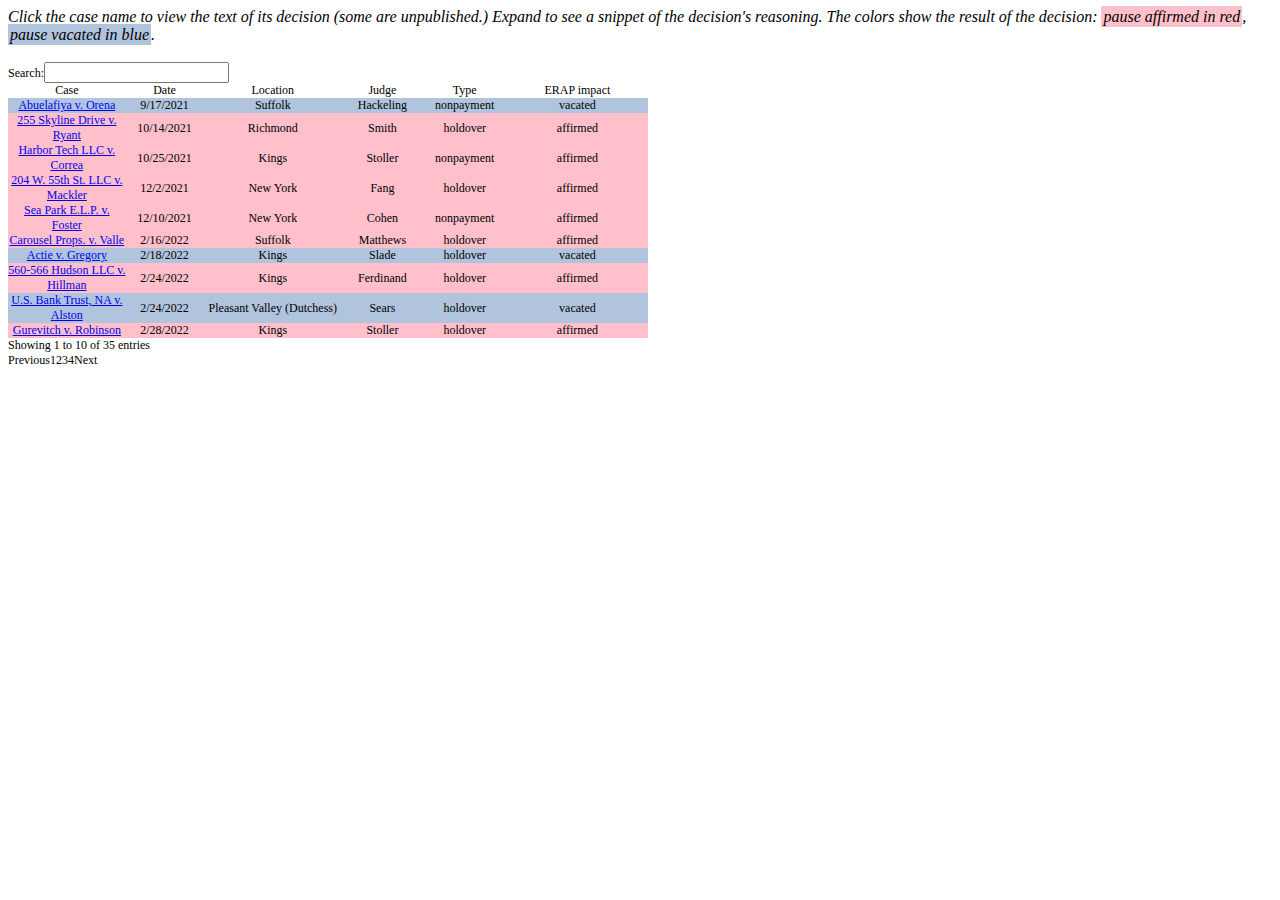
<file: index.html>
<!DOCTYPE html PUBLIC "-//W3C//DTD HTML 4.01//EN" "http://www.w3.org/TR/html4/strict.dtd">
<html>

<head>
  <meta charset="utf-8" name="viewport" content="width=device-width, initial-scale=1.0">
  <link rel="stylesheet" href="https://assets.law360news.com/1420000/1420002/datatablesv2.min.css" />
  <script src="https://cdn.jsdelivr.net/npm/bootstrap@5.1.0/dist/js/bootstrap.bundle.min.js" integrity="sha384-U1DAWAznBHeqEIlVSCgzq+c9gqGAJn5c/t99JyeKa9xxaYpSvHU5awsuZVVFIhvj" crossorigin="anonymous"></script>

  <script src="https://ajax.googleapis.com/ajax/libs/jquery/1.12.4/jquery.min.js"></script>
  <script type="text/javascript" src="DataTables/datatables.min.js"></script>
  <link rel="stylesheet" href="scatter.css">
  <style media="screen">
    .bold {
      font-weight: bold;
    }
  </style>
</head>

<body>
  <em>Click the case name to view the text of its decision (some are unpublished.) Expand to see<span class="mobile-only"> more information, including</span> a snippet of the decision's reasoning. The colors show the result of the decision: <span
      style="background-color:pink;padding:2px;">pause affirmed in red</span>, <span style="background-color:lightsteelblue;padding:2px;">pause vacated in blue</span>.</em><br />
  <br />
  <table border="0" cellpadding="0" cellspacing="0" id="sheet0" class="sheet0 gridlines">
    <col class="col0">
    <col class="col1">
    <col class="col2">
    <col class="col3">
    <col class="col4">
    <col class="col6">
    <col class="col7">
    <thead>
      <tr class="row0">
        <td class="column3 style0">Case</td>
        <td class="column0 style0">Date</td>
        <td class="column1 style0">Location</td>
        <td class="column2 style0">Judge</td>
        <td class="column4 style0">Type</td>
        <td class="column6 style0">ERAP impact</td>
        <td class="column7 style0">Reasoning Snippet</td>
      </tr>
    </thead>
    <tbody>
      <tr class="row1">
        <td class="column3 style0"><a href="https://www.nycourts.gov/reporter/3dseries/2021/2021_21247.htm" target="_blank">Abuelafiya v. Orena</a></td>
        <td class="column0 style0">9/17/2021</td>
        <td class="column1 style0">Suffolk</td>
        <td class="column2 style0">Hackeling</td>
        <td class="column4 style0">nonpayment</td>
        <td class="column6 style0">vacated</td>
        <td class="column7 style0">&quot;The court finds as a matter of fact that the tenants are ineligible for ERAP funding as they are not experiencing housing instability by virtue of the fact that they own a second house they may relocate
          to.&quot;</td>
      </tr>
      <tr class="row2">
        <td class="column3 style0"><a href="https://iapps.courts.state.ny.us/nyscef/ViewDocument?docIndex=p6T0F6w5GD3mZZ8DveL3oQ==" target="_blank">255 Skyline Drive v. Ryant</a></td>
        <td class="column0 style0">10/14/2021</td>
        <td class="column1 style0">Richmond</td>
        <td class="column2 style0">Smith</td>
        <td class="column4 style0">holdover</td>
        <td class="column6 style0">affirmed</td>
        <td class="column7 style0">&quot;[T]he statute does not provide for lifting of the stay in the event the petitioner no longer seeks to obtain arrears that it had previously requested.&quot;</td>
      </tr>
      <tr class="row3">
        <td class="column3 style0"><a href="https://www.nycourts.gov/reporter/3dseries/2021/2021_50995.htm" target="_blank">Harbor Tech LLC v. Correa</a></td>
        <td class="column0 style0">10/25/2021</td>
        <td class="column1 style0">Kings</td>
        <td class="column2 style0">Stoller</td>
        <td class="column4 style0">nonpayment</td>
        <td class="column6 style0">affirmed</td>
        <td class="column7 style0">&quot;If a landlord receives a payment of rent arrears through ERAP, the payment could naturally and foreseeably resolve the nonpayment litigation. Staying or otherwise restricting litigation to resolve a dispute
          by alternative means does not deny due process.&quot;</td>
      </tr>
      <tr class="row4">
        <td class="column3 style0"><a href="https://nycourts.gov/reporter/pdfs/2021/2021_32901.pdf" target="_blank">204 W. 55th St. LLC v. Mackler</a></td>
        <td class="column0 style0">12/2/2021</td>
        <td class="column1 style0">New York</td>
        <td class="column2 style0">Fang</td>
        <td class="column4 style0">holdover</td>
        <td class="column6 style0">affirmed</td>
        <td class="column7 style0">&quot;The statute does not provide <br />
          the Housing Court with the authority to determine whether a person is eligible for ERAP <br />
          assistance. This ERAP eligibility determination lies solely with OTDA.&quot;</td>
      </tr>
      <tr class="row5">
        <td class="column3 style0"><a href="https://www.nycourts.gov/reporter/3dseries/2021/2021_21347.htm" target="_blank">Sea Park E.L.P. v. Foster</a></td>
        <td class="column0 style0">12/10/2021</td>
        <td class="column1 style0">New York</td>
        <td class="column2 style0">Cohen</td>
        <td class="column4 style0">nonpayment</td>
        <td class="column6 style0">affirmed</td>
        <td class="column7 style0">&quot;As the respondent's second ERAP application for months not sought for in the first application is pending, the proceeding is hereby stayed pending an outcome of eligibility.&quot;</td>
      </tr>
      <tr class="row6">
        <td class="column3 style0"><a href="https://www.nycourts.gov/reporter/3dseries/2022/2022_50168.htm" target="_blank">Carousel Props. v. Valle</a></td>
        <td class="column0 style0">2/16/2022</td>
        <td class="column1 style0">Suffolk</td>
        <td class="column2 style0">Matthews</td>
        <td class="column4 style0">holdover</td>
        <td class="column6 style0">affirmed</td>
        <td class="column7 style0">&quot;This Court does not possess the jurisdiction to make this determination absent clear and convincing evidence of fraud. Without such proof, the court can neither issue a ruling denying or granting ERAP
          benefits. To do so would upend a state-wide process put in place pursuant to statutory authorization.&quot;</td>
      </tr>
      <tr class="row7">
        <td class="column3 style0"><a href="https://nycourts.gov/reporter/3dseries/2022/2022_50117.htm" target="_blank">Actie v. Gregory</a></td>
        <td class="column0 style0">2/18/2022</td>
        <td class="column1 style0">Kings</td>
        <td class="column2 style0">Slade</td>
        <td class="column4 style0">holdover</td>
        <td class="column6 style0">vacated</td>
        <td class="column7 style0">&quot;While the COVID-19 pandemic prompted the Legislature to enact the statute and provide this sweeping relief en masse, to deny a party-in-interest an opportunity to challenge a stay if it can demonstrate the
          futility of the stay in a particular context or that it should otherwise not apply, would contravene most of our legal framework and fundamental ideas of fairness.&quot;</td>
      </tr>
      <tr class="row8">
        <td class="column3 style0"><a href="https://www.nycourts.gov/reporter/pdfs/2022/2022_30718.pdf" target="_blank">560-566 Hudson LLC v. Hillman</a></td>
        <td class="column0 style0">2/24/2022</td>
        <td class="column1 style0">Kings</td>
        <td class="column2 style0">Ferdinand</td>
        <td class="column4 style0">holdover</td>
        <td class="column6 style0">affirmed</td>
        <td class="column7 style0">&quot;The restrictions on evictions do not exclude a proceeding based upon the status of <br />
          the applicant as a 'tenant' or 'occupant' and the Court is not persuaded that the <br />
          legislature intended a selective application of the stay on this basis.&quot;</td>
      </tr>
      <tr class="row9">
        <td class="column3 style0"><a href="https://www.nycourts.gov/reporter/3dseries/2022/2022_22051.htm" target="_blank">U.S. Bank Trust, NA v. Alston</a></td>
        <td class="column0 style0">2/24/2022</td>
        <td class="column1 style0">Pleasant Valley (Dutchess)</td>
        <td class="column2 style0">Sears</td>
        <td class="column4 style0">holdover</td>
        <td class="column6 style0">vacated</td>
        <td class="column7 style0">&quot;If a 'stay' was granted without the property owner's opportunity to challenge the occupant's eligibility, then such an application of the Act would suffer the same due process infirmities the United States
          Supreme Court identified in Chrysafis v. Marks.&quot;</td>
      </tr>
      <tr class="row10">
        <td class="column3 style0"><a href="https://www.nycourts.gov/reporter/pdfs/2022/2022_31697.pdf" target="_blank">Gurevitch v. Robinson</a></td>
        <td class="column0 style0">2/28/2022</td>
        <td class="column1 style0">Kings</td>
        <td class="column2 style0">Stoller</td>
        <td class="column4 style0">holdover</td>
        <td class="column6 style0">affirmed</td>
        <td class="column7 style0">&quot;Significantly, this matter is predicated on a termination of a tenancy, there is a judgment for unpaid use and occupancy, and Petitioner has repeatedly cited substantial arrears in use and occupancy
          throughout the motion practice in this proceeding.&quot;</td>
      </tr>
      <tr class="row11">
        <td class="column3 style0"><a href="https://nycourts.gov/reporter/3dseries/2022/2022_22077.htm" target="_blank">Kelly v. Doe</a></td>
        <td class="column0 style0">3/18/2022</td>
        <td class="column1 style0">Kings</td>
        <td class="column2 style0">Cohen</td>
        <td class="column4 style0">holdover</td>
        <td class="column6 style0">vacated</td>
        <td class="column7 style0">&quot;To allow individuals, alleged to be squatters, who are not tenants, the benefit of a stay provision of ERAP would be futile and would lead to an absurd result, not contemplated by the statute.&quot;</td>
      </tr>
      <tr class="row12">
        <td class="column3 style0"><a href="https://www.nycourts.gov/reporter/3dseries/2022/2022_22078.htm" target="_blank">Hudson Ave. Hous. Assoc., LLC v. Howard</a></td>
        <td class="column0 style0">3/18/2022</td>
        <td class="column1 style0">Glens Falls (Warren)</td>
        <td class="column2 style0">Hobbs</td>
        <td class="column4 style0">holdover</td>
        <td class="column6 style0">affirmed with hearing option</td>
        <td class="column7 style0">&quot;[T]he petitioner is entitled to a due process hearing to determine whether the respondent is engaging in conduct to frustrate, delay, or otherwise impede a final determination of her ERAP application.&quot;
        </td>
      </tr>
      <tr class="row13">
        <td class="column3 style0"><a href="https://www.nycourts.gov/reporter/3dseries/2022/2022_50215.htm" target="_blank">2986 Briggs LLC v. Evans</a></td>
        <td class="column0 style0">3/22/2022</td>
        <td class="column1 style0">Bronx</td>
        <td class="column2 style0">Lutwak</td>
        <td class="column4 style0">holdover</td>
        <td class="column6 style0">vacated</td>
        <td class="column7 style0">&quot;[T]he ERAP Law also does not include any provisions preventing landlords from challenging such a stay in a pending court proceeding and raising whatever cogent legal arguments they may have, including that
          ERAP funds may be irrelevant to a particular case, or that occupants of a particular residence clearly do not meet one or more of the program's fundamental eligibility criteria.&quot;</td>
      </tr>
      <tr class="row14">
        <td class="column3 style0"><a href="https://www.nycourts.gov/reporter/3dseries/2022/2022_22098.htm" target="_blank">Ben Ami v. Ronen</a></td>
        <td class="column0 style0">3/23/2022</td>
        <td class="column1 style0">Kings</td>
        <td class="column2 style0">Barany</td>
        <td class="column4 style0">holdover</td>
        <td class="column6 style0">vacated</td>
        <td class="column7 style0">&quot;ERAP was intended as a potential shield to assist tenants to obtain financial assistance with the possibility of maintaining their tenancy. It was never intended as a sword to be used by a nonregulated
          tenant to remain in occupancy ad infinitum where the landlord clearly seeks to end the tenancy so a disabled relative can return back home.&quot;</td>
      </tr>
      <tr class="row15">
        <td class="column3 style0"><a href="https://law.justia.com/cases/new-york/other-courts/2022/2022-ny-slip-op-22093.html" target="_blank">Karan Realty Associates v. Perez</a></td>
        <td class="column0 style0">3/25/2022</td>
        <td class="column1 style0">Queens</td>
        <td class="column2 style0">Kuzniewski</td>
        <td class="column4 style0">holdover</td>
        <td class="column6 style0">vacated</td>
        <td class="column7 style0">&quot;Respondent's possession of the premises is purely incidental to his now terminated employment. The petitioner has represented that they will not participate with ERAP nor will they create a tenancy.&quot;
        </td>
      </tr>
      <tr class="row16">
        <td class="column3 style0"><a href="https://www.nycourts.gov/reporter/pdfs/2022/2022_31051.pdf" target="_blank">Silverstein v. Huebner</a></td>
        <td class="column0 style0">3/29/2022</td>
        <td class="column1 style0">Kings</td>
        <td class="column2 style0">Stoller</td>
        <td class="column4 style0">holdover</td>
        <td class="column6 style0">vacated</td>
        <td class="column7 style0">&quot;Petitioner’s emphatically- and frequently-expressed desire to regain possession of the subject premises for the personal use of his large family renders ERAP particularly irrelevant to a resolution of the
          issues in this litigation.&quot;</td>
      </tr>
      <tr class="row17">
        <td class="column3 style0"><a href="https://www.nycourts.gov/reporter/3dseries/2022/2022_22097.htm" target="_blank">Kristiansen v. Serating</a></td>
        <td class="column0 style0">4/7/2022</td>
        <td class="column1 style0">Suffolk</td>
        <td class="column2 style0">Hackeling</td>
        <td class="column4 style0">holdover</td>
        <td class="column6 style0">partially vacated</td>
        <td class="column7 style0">&quot;Accordingly, the court continues the stay of the landlord's pursuit of $48,000 representing ERAP funds and vacates the ERAP stay to require the tenant to pay $12,800 of uncovered arrears on or before May 1,
          2022.&quot;</td>
      </tr>
      <tr class="row18">
        <td class="column3 style0"><a href="https://www.nycourts.gov/reporter/3dseries/2022/2022_22109.htm" target="_blank">Papandrea-Zavaglia v. Arroyave</a></td>
        <td class="column0 style0">4/7/2022</td>
        <td class="column1 style0">Kings</td>
        <td class="column2 style0">Scheckowitz</td>
        <td class="column4 style0">holdover</td>
        <td class="column6 style0">vacated</td>
        <td class="column7 style0">&quot;Requiring landlord to wait 180 days to receive an approval from ERAP is an unnecessary exercise in futility where landlord has no intention of accepting such payment and reinstating the terminated
          tenancy.&quot;</td>
      </tr>
      <tr class="row19">
        <td class="column3 style0"><a href="https://casetext.com/case/laporte-v-garcia" target="_blank">Laporte v. Garcia</a></td>
        <td class="column0 style0">4/11/2022</td>
        <td class="column1 style0">New York</td>
        <td class="column2 style0">Shahid</td>
        <td class="column4 style0">holdover</td>
        <td class="column6 style0">affirmed</td>
        <td class="column7 style0">&quot;To hold here that the ERAP stay would be vitiated based solely upon Petitioner's representation that he is only interested in possession would potentially make an ERAP stay inapplicable to almost all
          holdover proceedings where possession is the desired outcome for petitioners.&quot;</td>
      </tr>
      <tr class="row20">
        <td class="column3 style0"><a href="https://www.nycourts.gov/reporter/3dseries/2022/2022_50271.htm" target="_blank">Shi Gan Zheng v. Guiseppone</a></td>
        <td class="column0 style0">4/14/2022</td>
        <td class="column1 style0">Richmond</td>
        <td class="column2 style0">Ofshtein</td>
        <td class="column4 style0">holdover</td>
        <td class="column6 style0">vacated</td>
        <td class="column7 style0">&quot;This Court agrees that in accordance with the ERAP statute and its intent, the Housing Court has the inherent power to review the circumstances of each case to assess whether the Respondent is covered by the
          statute and entitled to its protections.&quot;</td>
      </tr>
      <tr class="row21">
        <td class="column3 style0"><a href="https://www.nycourts.gov/reporter/3dseries/2022/2022_22123.htm" target="_blank">Harmony Mills W. LLC v. Constantine</a></td>
        <td class="column0 style0">4/25/2022</td>
        <td class="column1 style0">Cohoes (Albany)</td>
        <td class="column2 style0">Marcelle</td>
        <td class="column4 style0">nonpayment</td>
        <td class="column6 style0">affirmed with hearing option</td>
        <td class="column7 style0">&quot;This scenario (long delays and depleted funds) presents a significant risk of erroneous deprivation of a landlord's property right.&quot;</td>
      </tr>
      <tr class="row22">
        <td class="column3 style0"><a href="https://www.nycourts.gov/reporter/3dseries/2022/2022_50397.htm" target="_blank">Barker v. Cruz</a></td>
        <td class="column0 style0">5/13/2022</td>
        <td class="column1 style0">Bronx</td>
        <td class="column2 style0">Ibrahim</td>
        <td class="column4 style0">holdover</td>
        <td class="column6 style0">vacated</td>
        <td class="column7 style0">&quot;In analyzing the statute, numerous courts have allowed vacatur of the ERAP stay to avoid inequity or fraud or absurd or futile results.&quot;</td>
      </tr>
      <tr class="row23">
        <td class="column3 style0"><a href="https://www.nycourts.gov/reporter/3dseries/2022/2022_22151.htm" target="_blank">Federal Ntl. Mtge. Assn. v. Godette</a></td>
        <td class="column0 style0">5/16/2022</td>
        <td class="column1 style0">Mt. Vernon (Westchester)</td>
        <td class="column2 style0">Johnson</td>
        <td class="column4 style0">holdover</td>
        <td class="column6 style0">vacated</td>
        <td class="column7 style0">&quot;Indeed, this poorly crafted ERAP process has in effect extended the covid moratorium past January 2022 on the backs of hurting landlords with no end in sight as anyone, at any time, for any unchecked selfish
          or bad faith reason can file an ERAP application with the intent to get a stay.&quot;</td>
      </tr>
      <tr class="row24">
        <td class="column3 style0"><a href="https://www.nycourts.gov/reporter/3dseries/2022/2022_22150.htm" target="_blank">Joute v. Hinds</a></td>
        <td class="column0 style0">5/16/2022</td>
        <td class="column1 style0">Kings</td>
        <td class="column2 style0">Cohen</td>
        <td class="column4 style0">holdover</td>
        <td class="column6 style0">vacated</td>
        <td class="column7 style0">&quot;The ERAP program was intended to assistant lawful tenants in remaining in their homes by assisting them in their financial obligations, it was not intended to shield individuals whose tenancies have already
          been terminated and for them to remain at a dwelling indefinitely.&quot;</td>
      </tr>
      <tr class="row25">
        <td class="column3 style0"><a href="https://www.nycourts.gov/reporter/pdfs/2022/2022_31825.pdf" target="_blank">Eight-17 Assoc. LP v. Cameron</a></td>
        <td class="column0 style0">5/19/2022</td>
        <td class="column1 style0">New York</td>
        <td class="column2 style0">Finkelstein</td>
        <td class="column4 style0">holdover</td>
        <td class="column6 style0">affirmed</td>
        <td class="column7 style0">&quot;A similar result was determined in two cases, both licensee holdover proceedings involving rent<br />
          stabilized premises and succession claims, as is the case here.&quot;</td>
      </tr>
      <tr class="row26">
        <td class="column3 style0"><a href="https://www.nycourts.gov/reporter/pdfs/2022/2022_31824.pdf" target="_blank">Kessler v. Carbone</a></td>
        <td class="column0 style0">5/20/2022</td>
        <td class="column1 style0">Richmond</td>
        <td class="column2 style0">Ofshtein</td>
        <td class="column4 style0">holdover</td>
        <td class="column6 style0">vacated</td>
        <td class="column7 style0">&quot;This Court. agrees that in accordance with the ERAP statute and its intent the Housing Court has the inherent power to review the circumstances of <br />
          each case to assess whether the Respondent is covered by the statute and entitled to its protections.&quot;</td>
      </tr>
      <tr class="row27">
        <td class="column3 style0"><a href="https://www.nycourts.gov/reporter/3dseries/2022/2022_22164.htm" target="_blank">178 Broadway Realty Corp. v. Charles</a></td>
        <td class="column0 style0">5/23/2022</td>
        <td class="column1 style0">Kings</td>
        <td class="column2 style0">Slade</td>
        <td class="column4 style0">holdover</td>
        <td class="column6 style0">vacated</td>
        <td class="column7 style0">&quot;As there is currently no showing of a tenancy that may be imposed upon petitioner and petitioner may elect to not participate in the ERAP program so long as it is willing to accept the financial
          repercussions of declining ERAP, it is at liberty to do so and the maintenance of the stay at this juncture is prejudicial and serves no discernible legal purpose.&quot;</td>
      </tr>
      <tr class="row28">
        <td class="column3 style0"><a href="https://www.nycourts.gov/reporter/3dseries/2022/2022_50458.htm" target="_blank">Mason v. Reyes</a></td>
        <td class="column0 style0">5/31/2022</td>
        <td class="column1 style0">Kings</td>
        <td class="column2 style0">Cohen</td>
        <td class="column4 style0">nonpayment</td>
        <td class="column6 style0">affirmed</td>
        <td class="column7 style0">&quot;Herein, petitioner did not commence a holdover proceeding, but instead commenced a non payment proceeding seeking rental arrears. As such, the proceedings are hereby stayed pending an outcome of eligibility
          under the ERAP program. Petitioner's motion is denied in all aspects.&quot;</td>
      </tr>
      <tr class="row29">
        <td class="column3 style0"><a href="https://www.nycourts.gov/reporter/3dseries/2022/2022_50468.htm" target="_blank">Robo LLC v. Matos</a></td>
        <td class="column0 style0">6/2/2022</td>
        <td class="column1 style0">Bronx</td>
        <td class="column2 style0">Ibrahim</td>
        <td class="column4 style0">nonpayment</td>
        <td class="column6 style0">affirmed</td>
        <td class="column7 style0">&quot;[I]t is possible that respondent's application will be approved...eventually.&quot;</td>
      </tr>
      <tr class="row30">
        <td class="column3 style0"><a href="https://www.nycourts.gov/reporter/3dseries/2022/2022_22178.htm" target="_blank">EQR-Hudson Crossing LLC v. Magana</a></td>
        <td class="column0 style0">6/7/2022</td>
        <td class="column1 style0">New York</td>
        <td class="column2 style0">Bacdayan</td>
        <td class="column4 style0">holdover</td>
        <td class="column6 style0">affirmed</td>
        <td class="column7 style0">&quot;[P]etitioner has not provided an affidavit averring that it will not accept any approved monies. At oral argument, petitioner did not argue this point. Thus, petitioner does potentially stand to benefit in
          part from an ERAP approval.&quot;</td>
      </tr>
      <tr class="row31">
        <td class="column3 style0"><a href="https://www.nycourts.gov/reporter/3dseries/2022/2022_50484.htm" target="_blank">Valsac 908 LLC v. Crespo</a></td>
        <td class="column0 style0">6/10/2022</td>
        <td class="column1 style0">New York</td>
        <td class="column2 style0">Bacdayan</td>
        <td class="column4 style0">holdover</td>
        <td class="column6 style0">vacated</td>
        <td class="column7 style0">&quot;Moreover, it is not disputed that respondent has never paid a weekly or monthly amount of rent in consideration for the use and occupancy of the apartment. In fact, respondent does not pay rent for the
          premises in consideration for his job as superintendent.&quot;</td>
      </tr>
      <tr class="row32">
        <td class="column3 style0">Souffrant v. Janinty</td>
        <td class="column0 style0">6/17/2022</td>
        <td class="column1 style0">Kings</td>
        <td class="column2 style0">Harris</td>
        <td class="column4 style0">holdover</td>
        <td class="column6 style0">affirmed</td>
        <td class="column7 style0">“The core of petitioner's argument is that no stay is warranted because respondent is not eligible for benefits. That determination is one for OTDA, rather than for this court, to make.”</td>
      </tr>
      <tr class="row33">
        <td class="column3 style0"><a href="https://www.nycourts.gov/reporter/3dseries/2022/2022_50625.htm" target="_blank">PR IVC Rosemont Prop. LLC v. Jeanty</a></td>
        <td class="column0 style0">6/29/2022</td>
        <td class="column1 style0">Suffolk</td>
        <td class="column2 style0">Ukeiley</td>
        <td class="column4 style0">nonpayment</td>
        <td class="column6 style0">affirmed</td>
        <td class="column7 style0">&quot;In addition, a landlord does not possess the right to dissolve the stay by refusing to accept ERAP funding and/or refusing to provide required input for the application to be completed....&quot;</td>
      </tr>
      <tr class="row34">
        <td class="column3 style0"><a href="https://www.nycourts.gov/reporter/3dseries/2022/2022_22205.htm" target="_blank">5th &amp; 106th St. Assoc. v. Hunt</a></td>
        <td class="column0 style0">7/7/2022</td>
        <td class="column1 style0">New York</td>
        <td class="column2 style0">Bacdayan</td>
        <td class="column4 style0">holdover</td>
        <td class="column6 style0">vacated</td>
        <td class="column7 style0">&quot;The evidence before the court, supports the conclusion that respondent has a stable income of $143,113 per year and has been able to afford to pay rent in the amount of $1,255.00 unfailingly during the
          entire COVID period.&quot;</td>
      </tr>
      <tr class="row35">
        <td class="column3 style0">Brisbane Leasing v. Williams</td>
        <td class="column0 style0">7/12/2022</td>
        <td class="column1 style0">Queens</td>
        <td class="column2 style0">Ressos</td>
        <td class="column4 style0">nonpayment</td>
        <td class="column6 style0">vacated</td>
        <td class="column7 style0">&quot;Application status notes that the resp's application for ERAP has not been submitted.&quot;</td>
      </tr>
      <!-- <tr class="row36">
        <td class="column3 style0">Gregory v. Pacheco</td>
        <td class="column0 style0">7/19/2022</td>
        <td class="column1 style0">New York</td>
        <td class="column2 style0">Cohen</td>
        <td class="column4 style0">holdover</td>
        <td class="column6 style0">vacated</td>
        <td class="column7 style0">&quot;The court must conclude that had the legislature required petitioner to present proof of its intent<br />
          to utilize the premises for his or her own use as a primary residence or that of his or her family's,<br />
          the legislature would have done so.&quot;</td>
      </tr> -->
    </tbody>
  </table>
  <!-- <tfoot>
    **Cases pending in the town and village courts are not included. Some Superior Court cases pending outside NYC may not be included depending on the individual court's conversion effort into our new case management system, UCMS.
  </tfoot> -->

  <script type="text/javascript" src="index.js" defer></script>
</body>

</html>
</file>
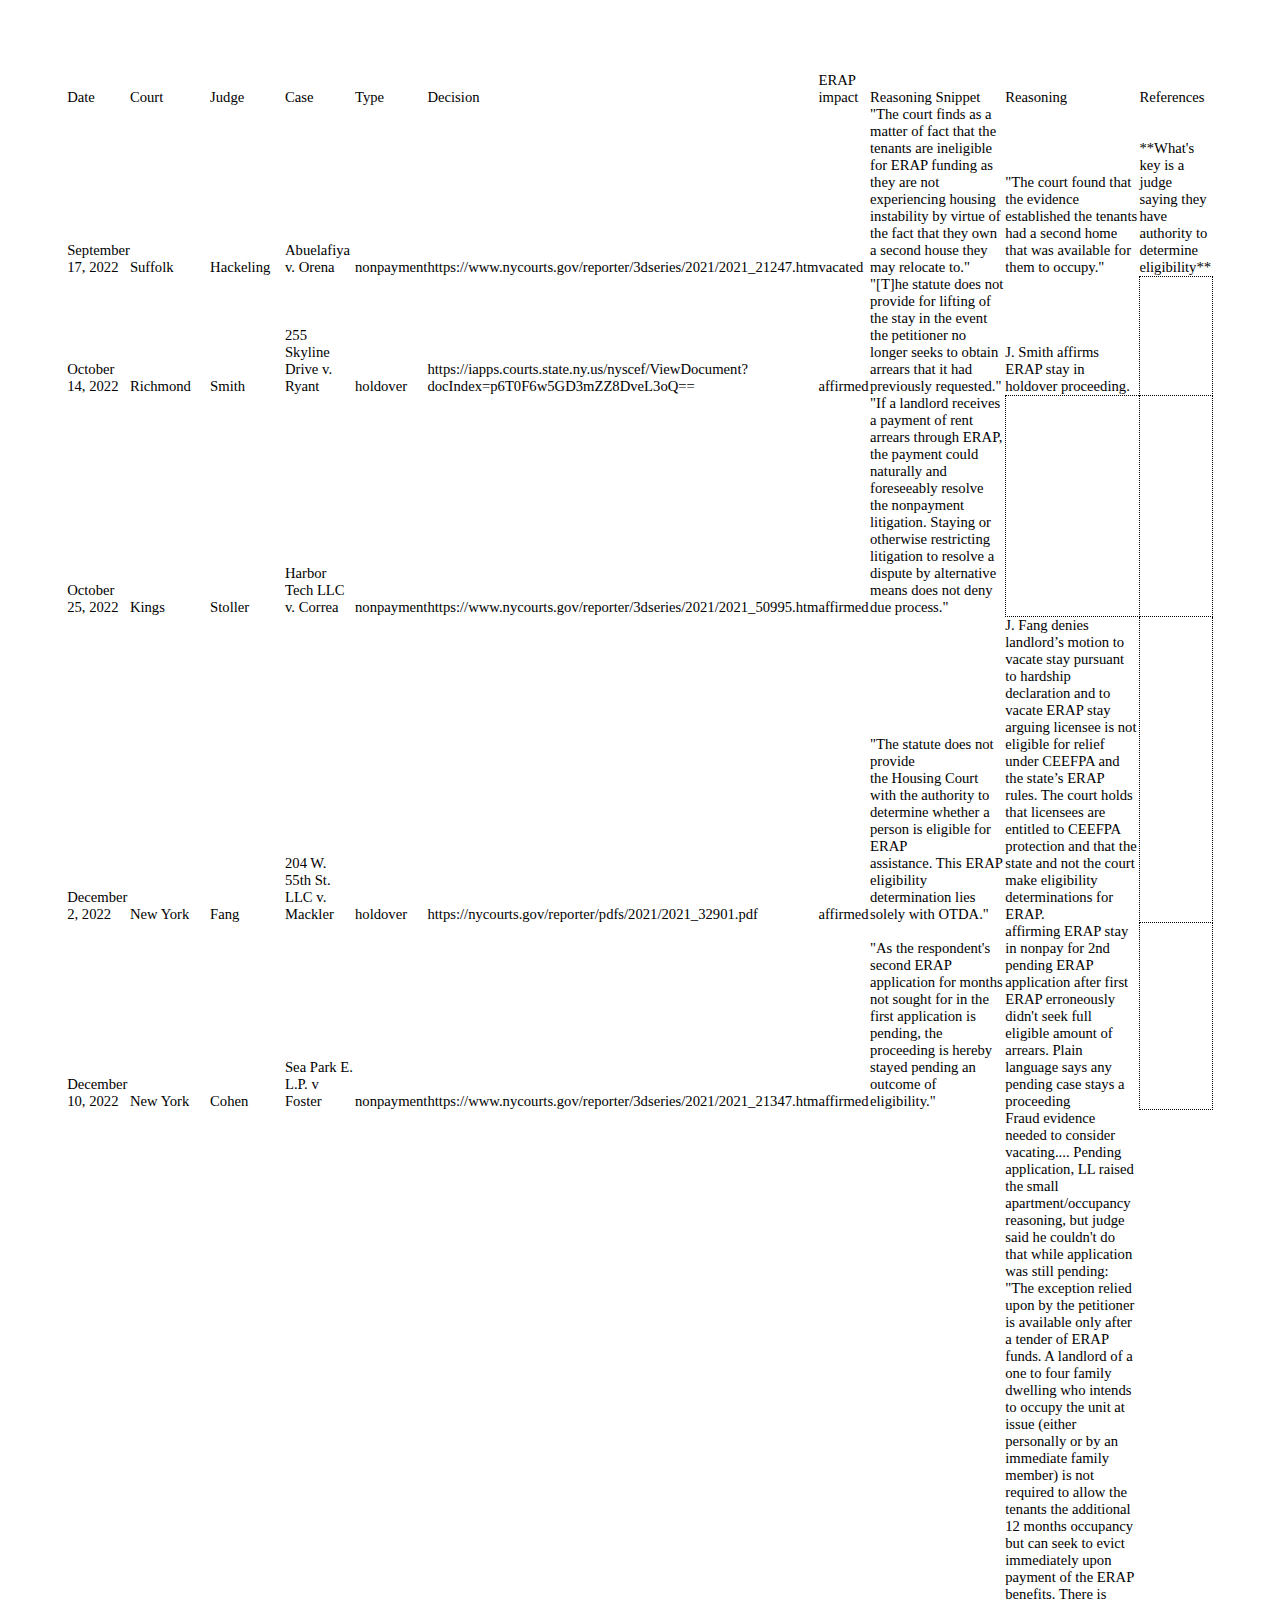
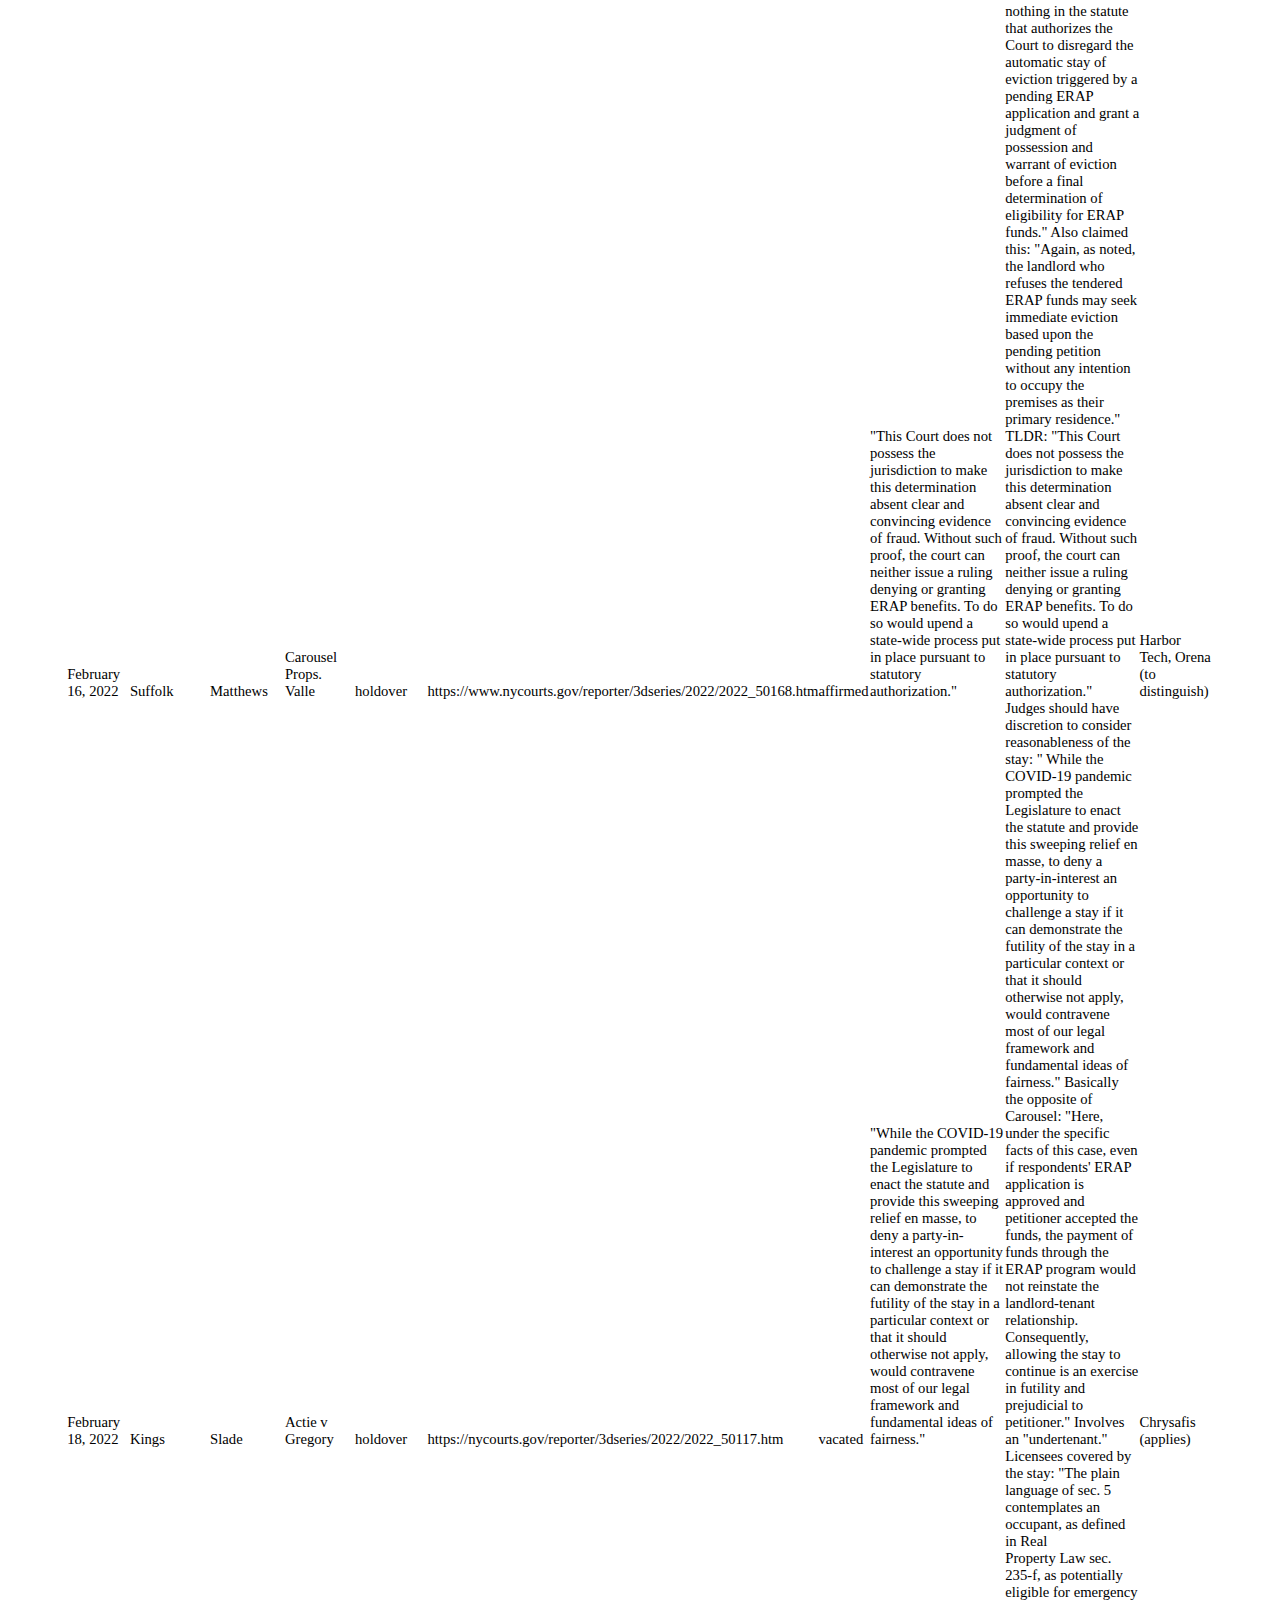
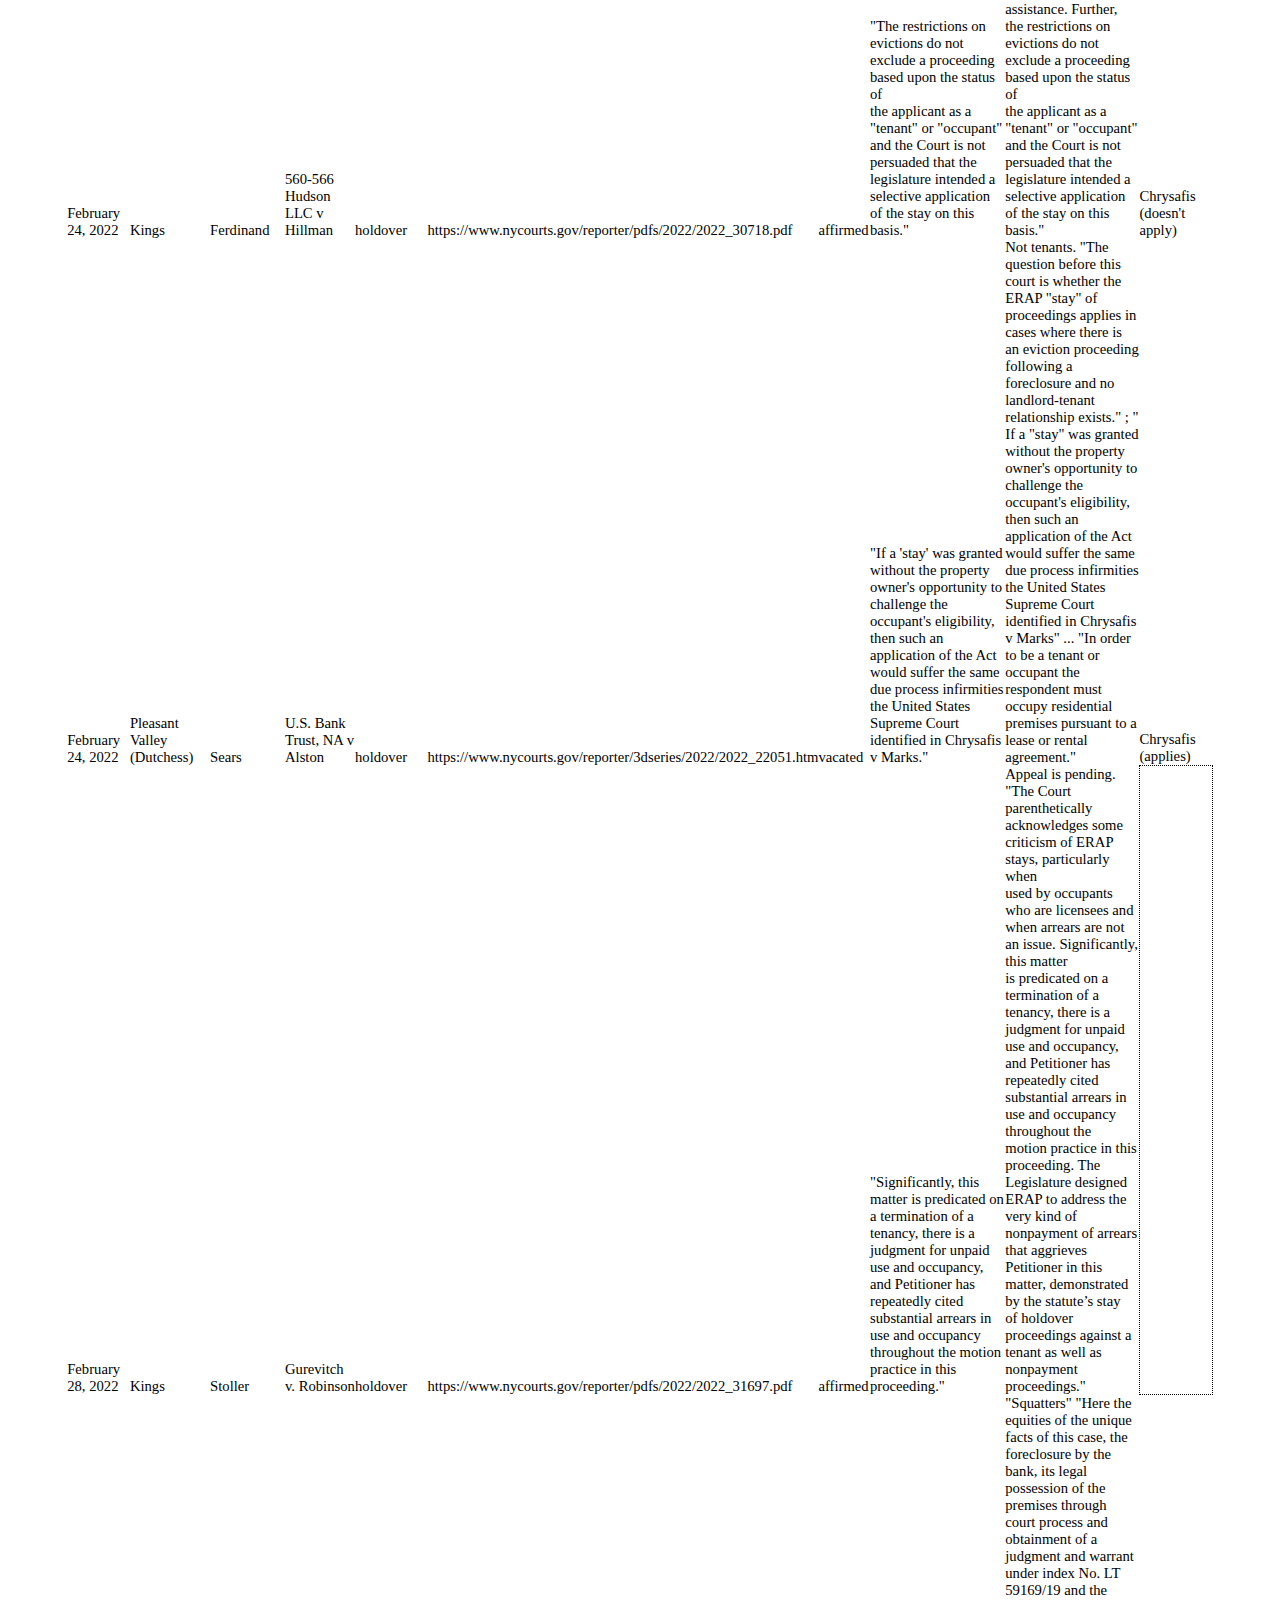
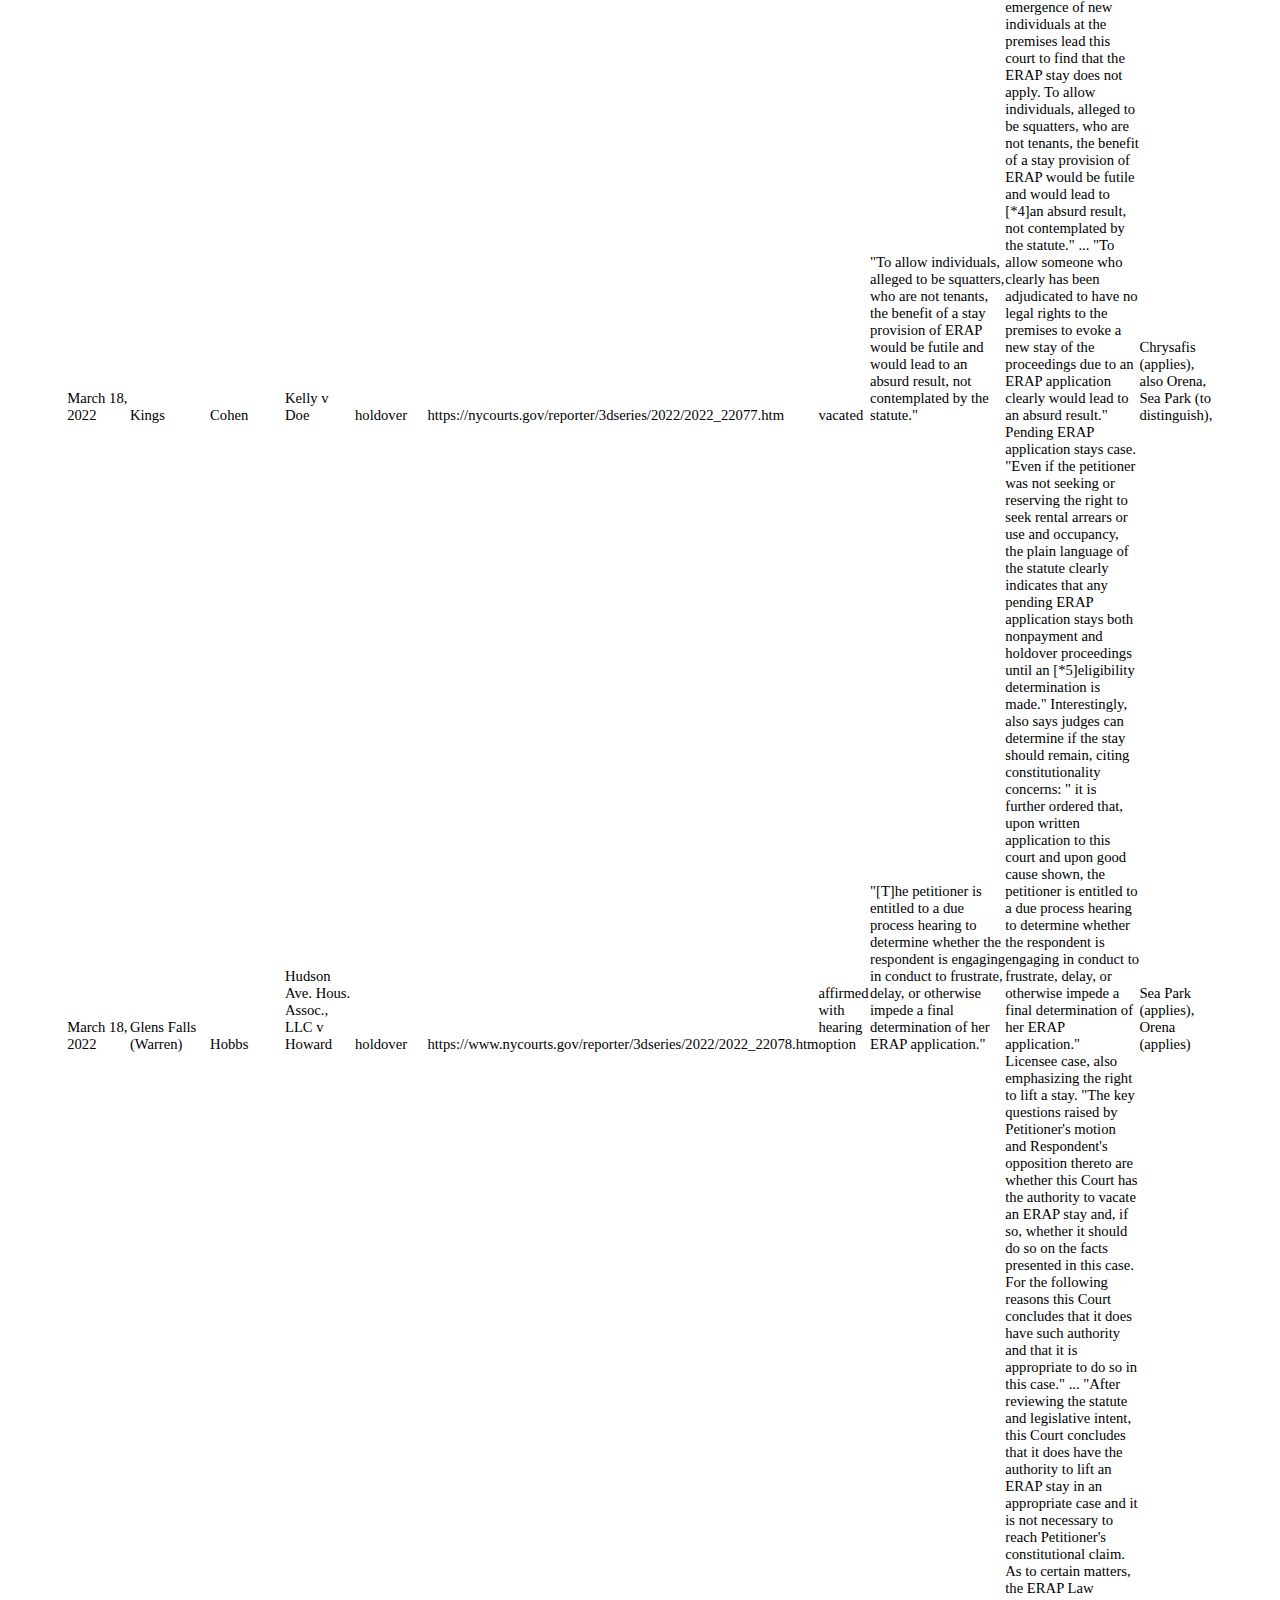
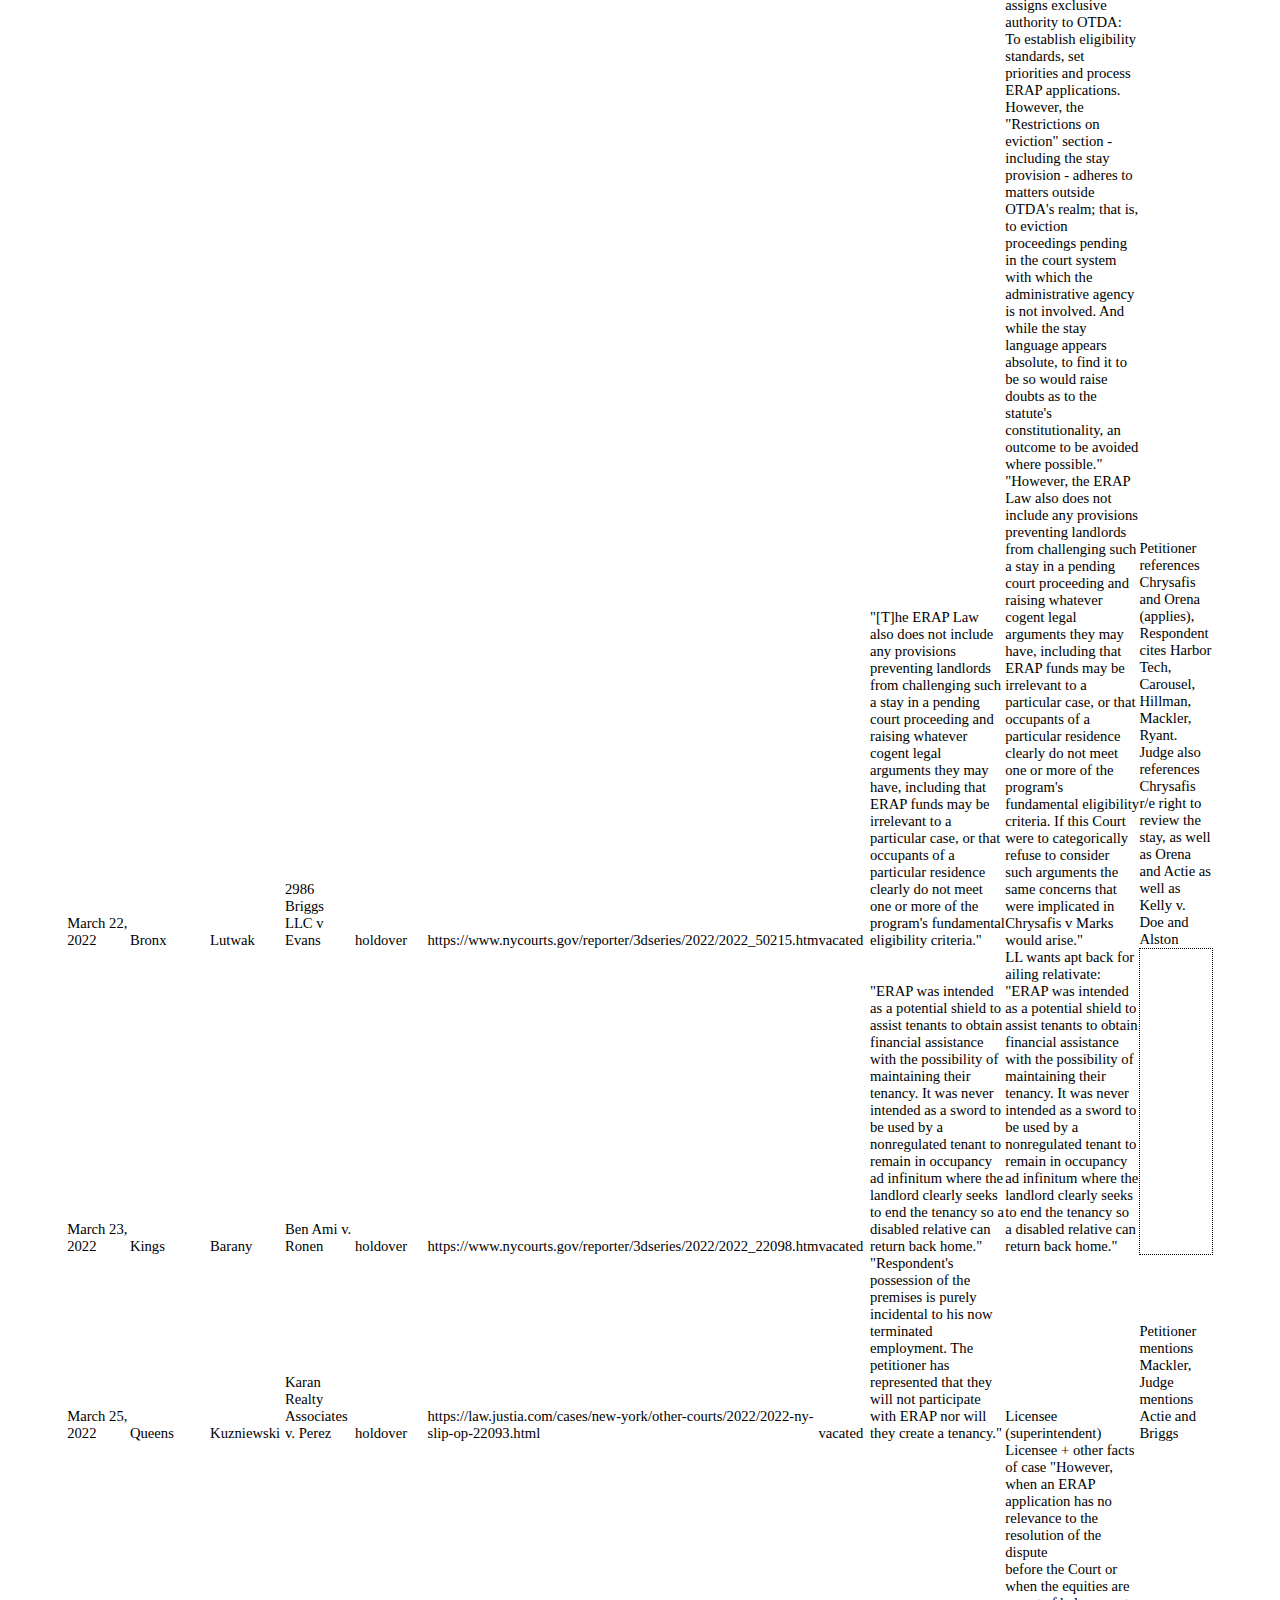
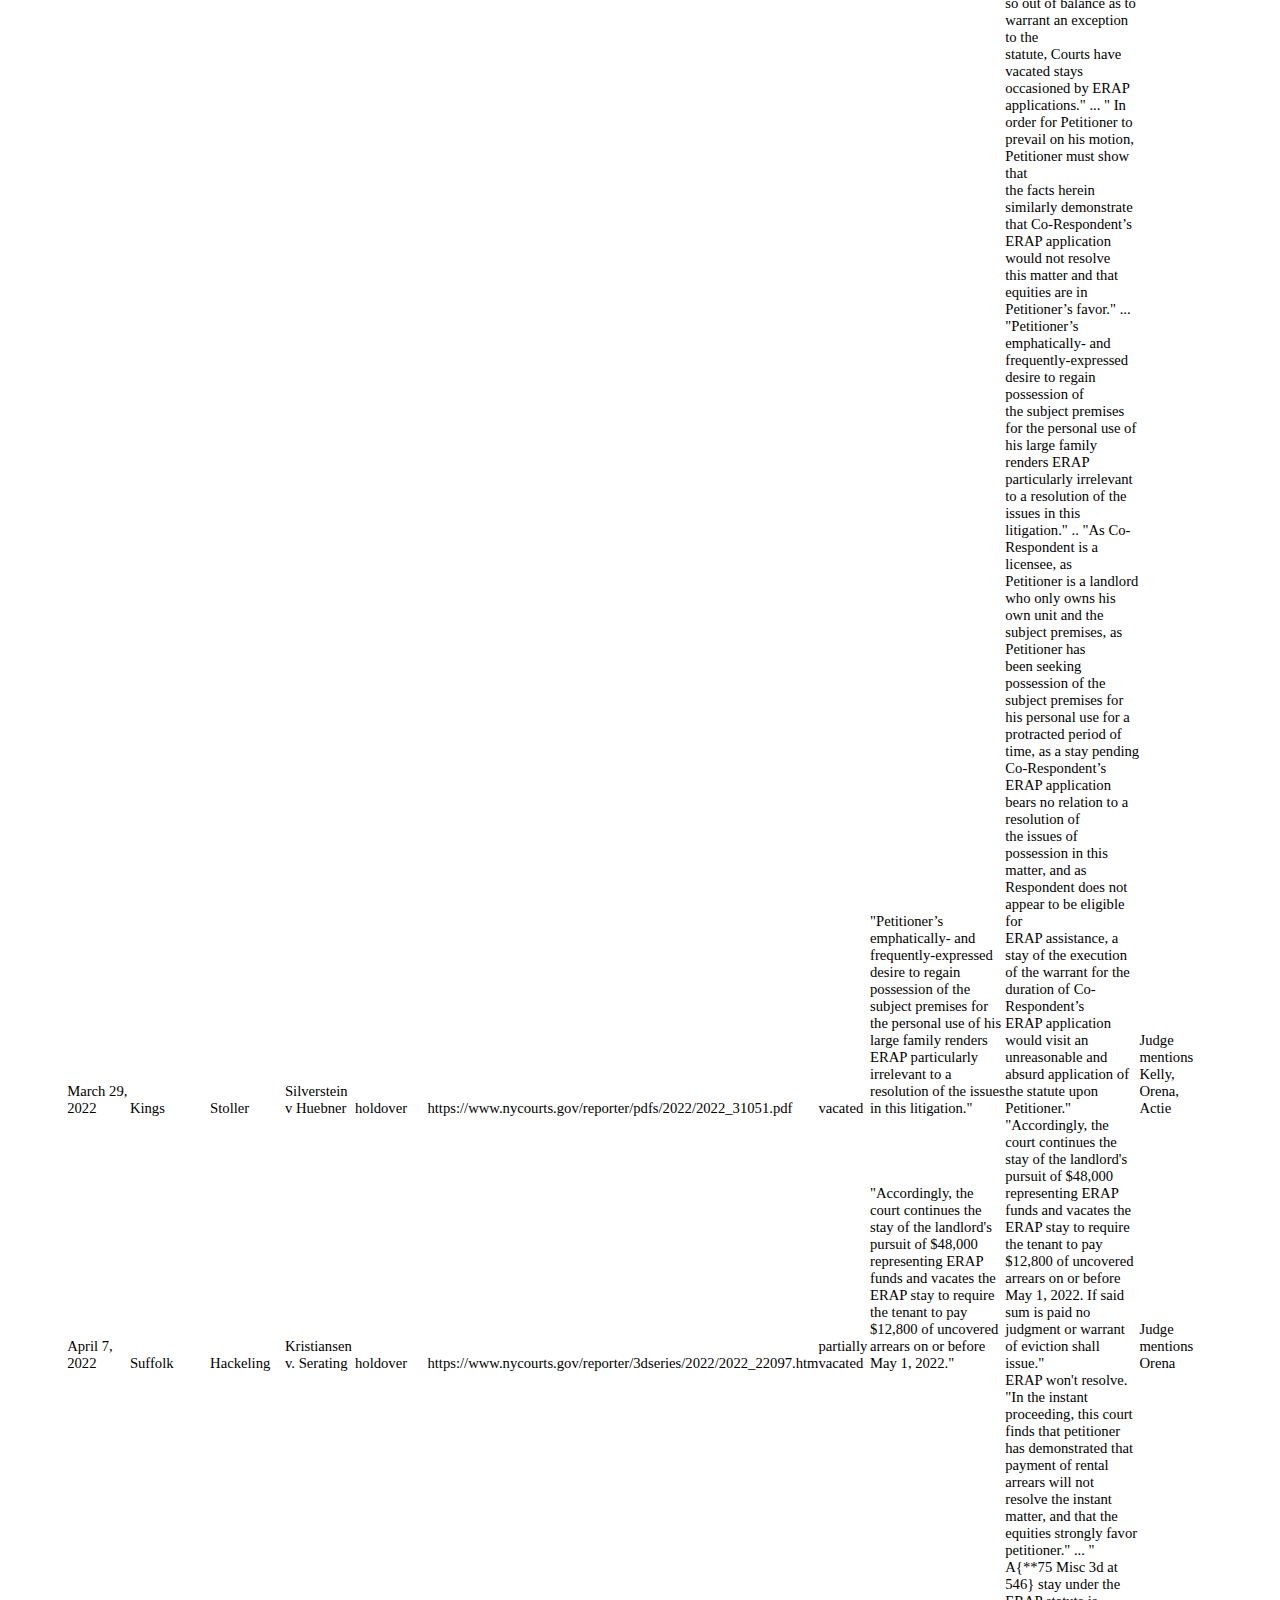
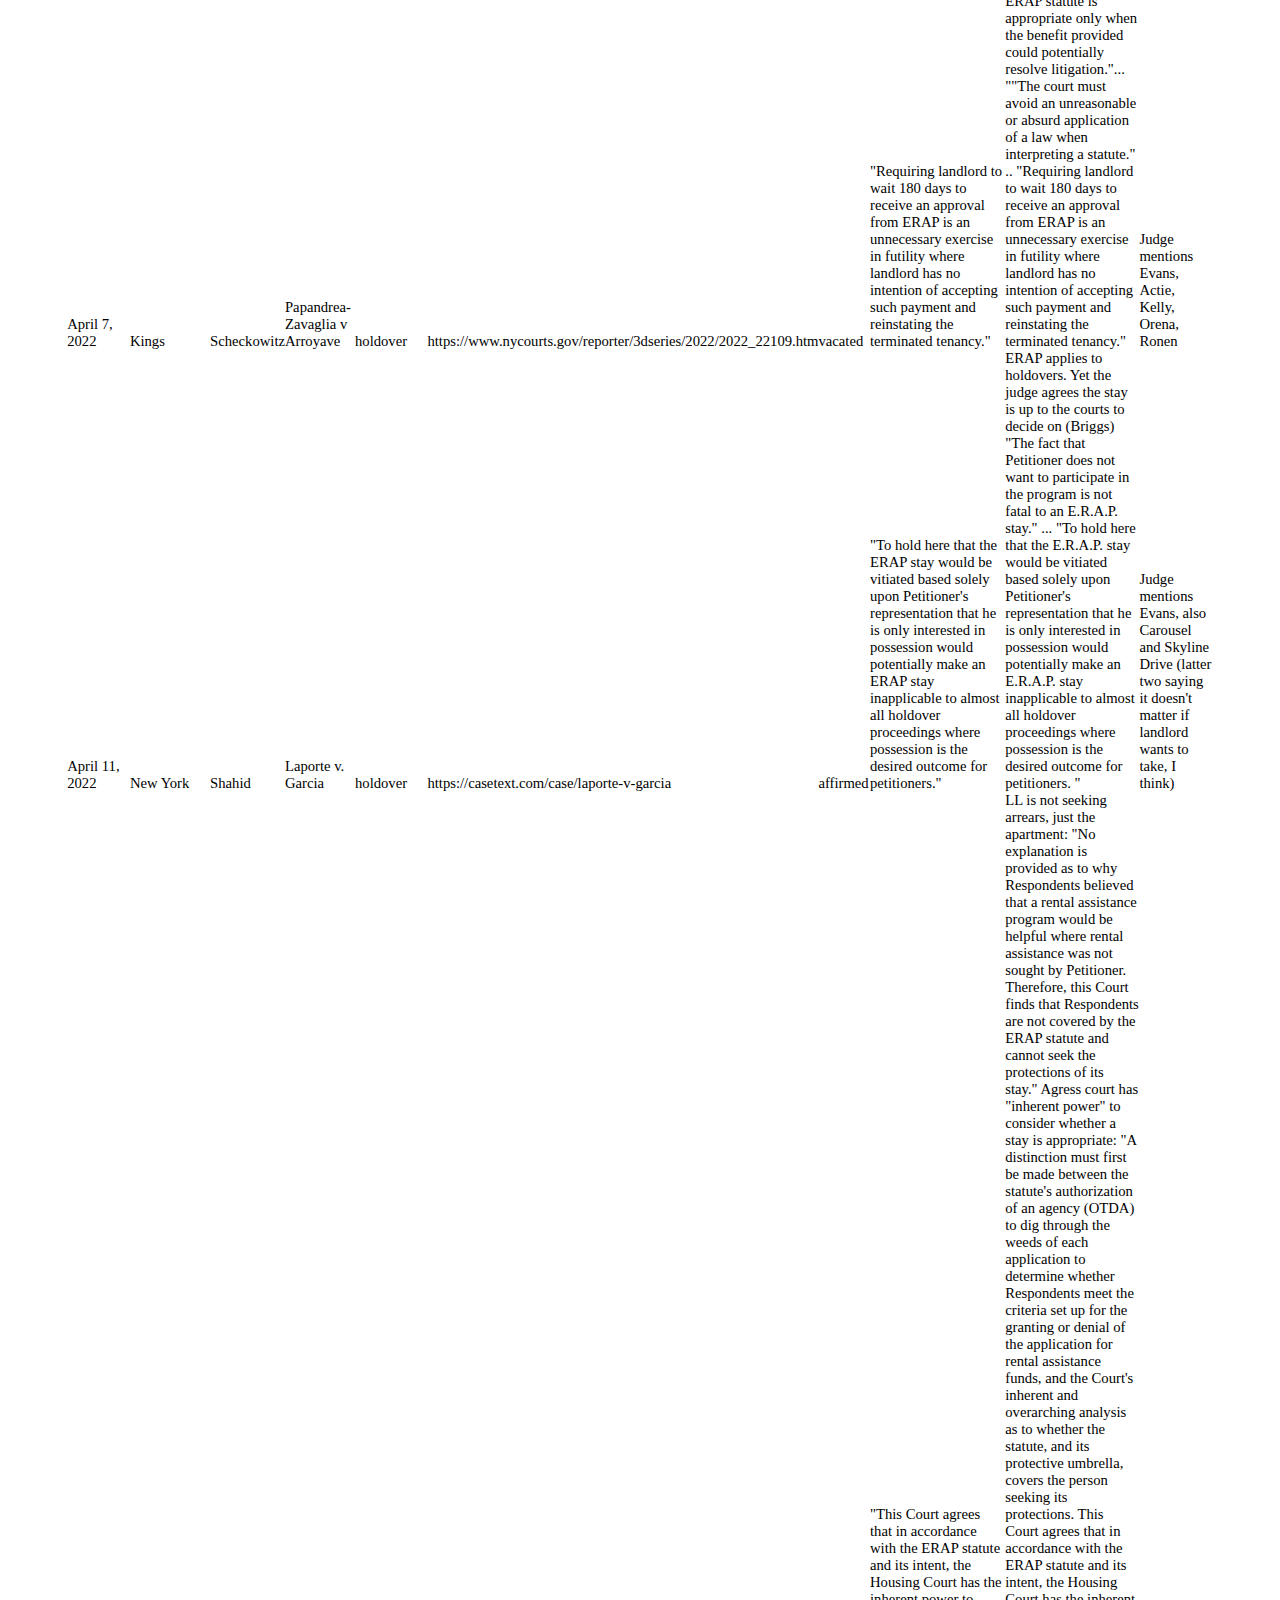
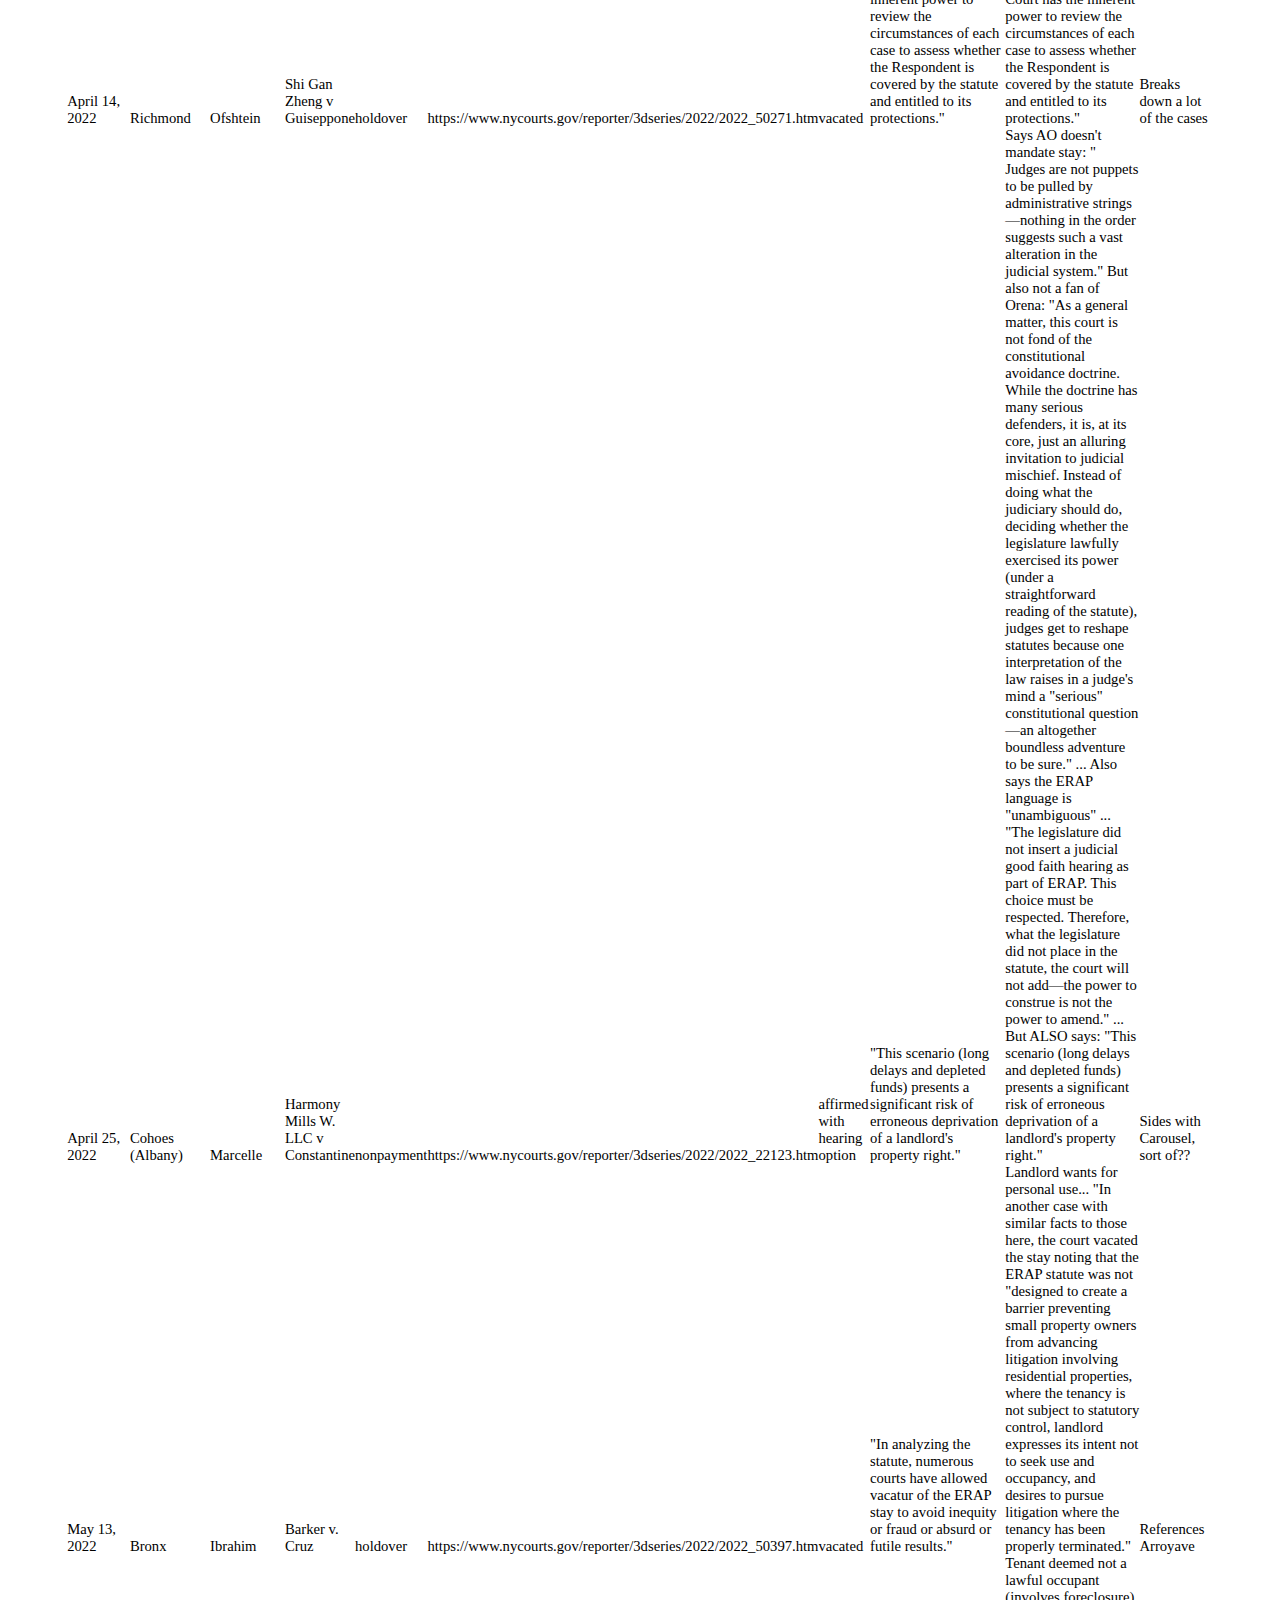
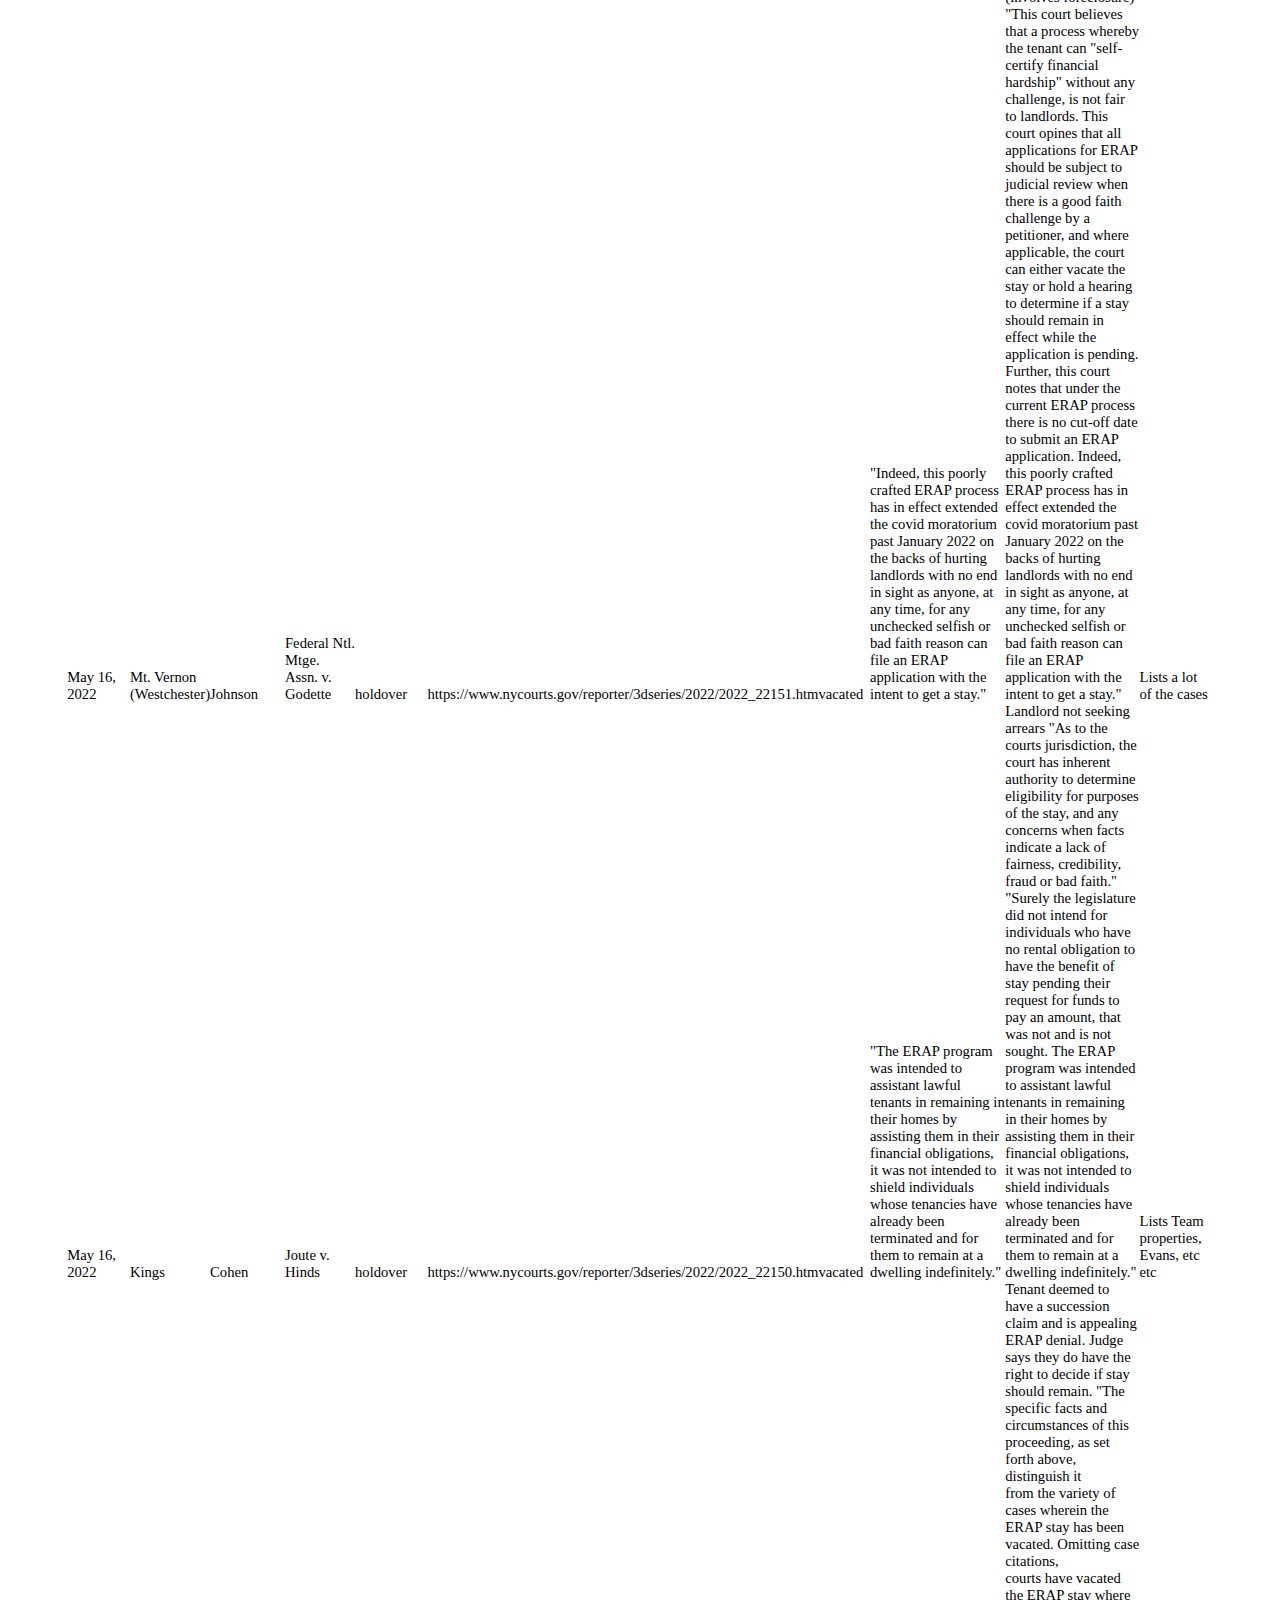
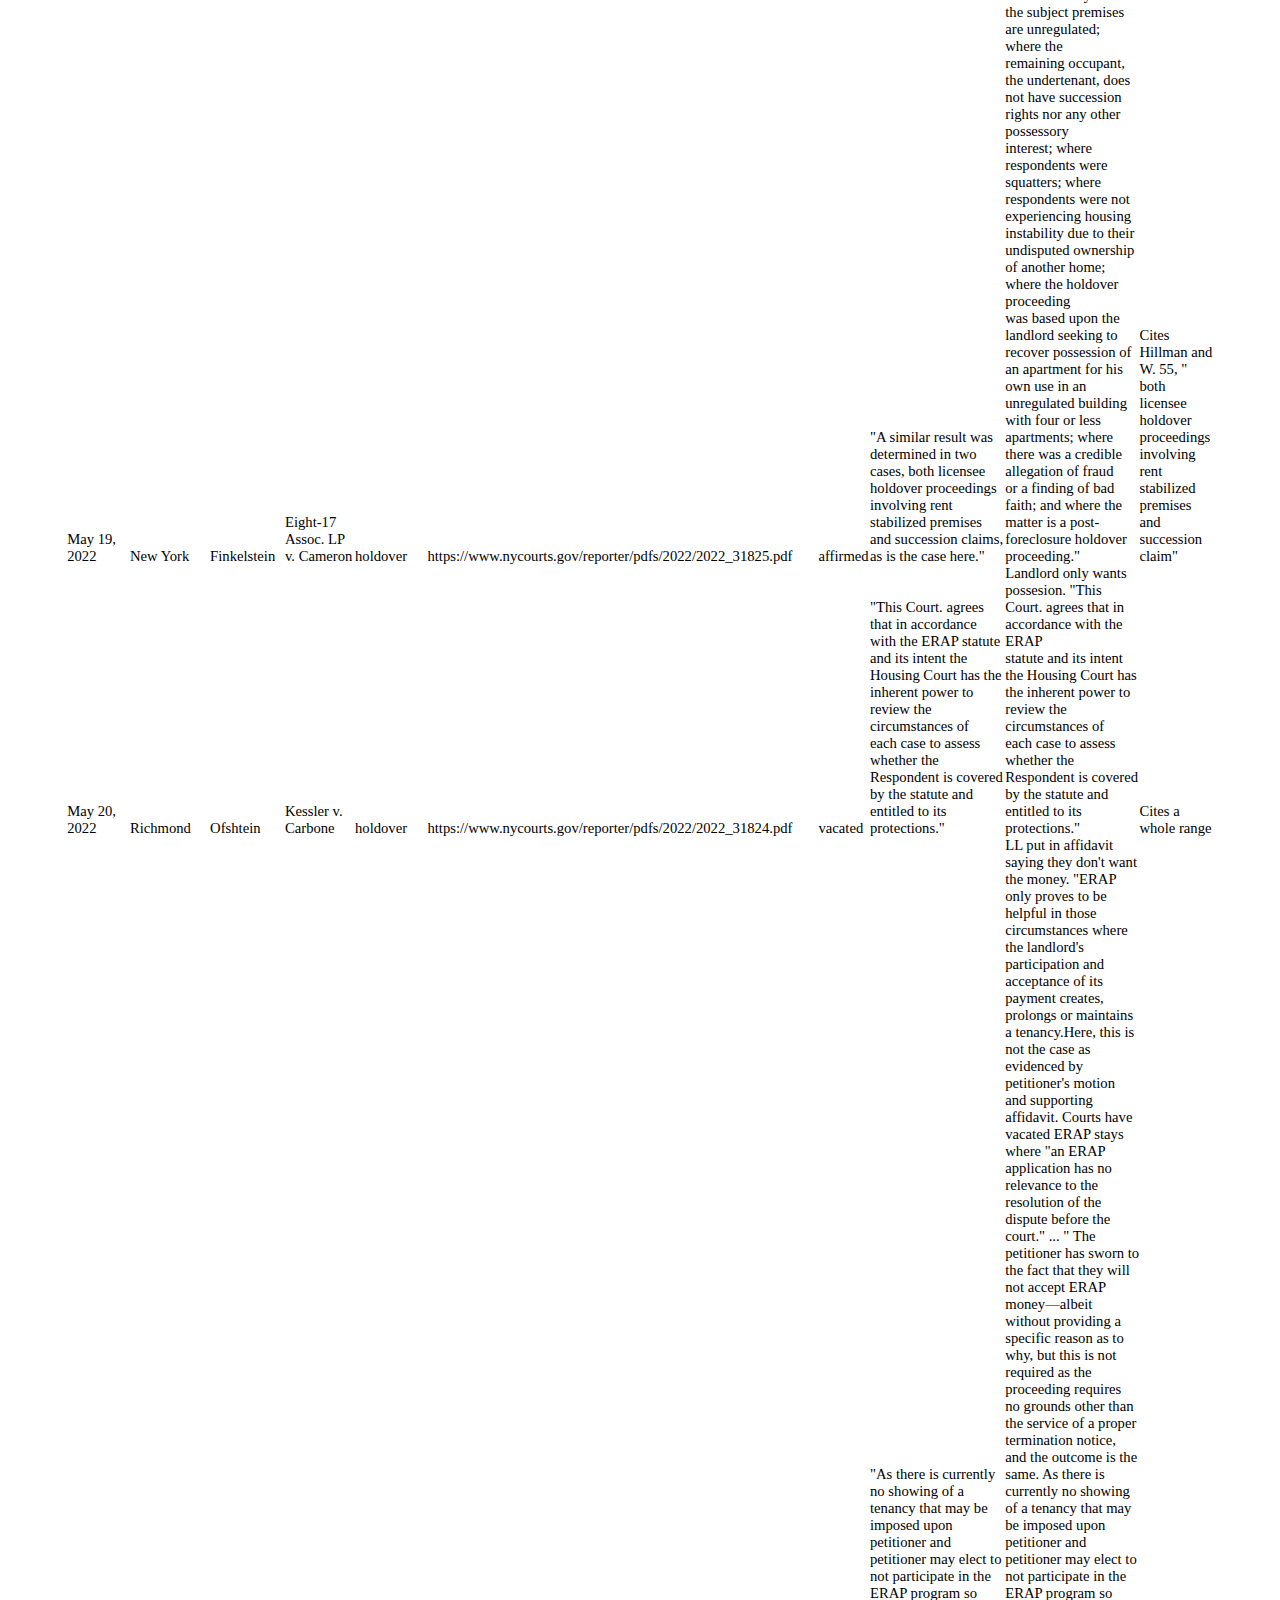
<file: data(1).html>
<!DOCTYPE html PUBLIC "-//W3C//DTD HTML 4.01//EN" "http://www.w3.org/TR/html4/strict.dtd">
<html>
  <head>
      <meta http-equiv="Content-Type" content="text/html; charset=utf-8">
      <meta name="generator" content="PhpSpreadsheet, https://github.com/PHPOffice/PhpSpreadsheet">
      <title>Untitled Spreadsheet</title>
      <meta name="author" content="Unknown Creator" />
      <meta name="title" content="Untitled Spreadsheet" />
      <meta name="company" content="Microsoft Corporation" />
    <style type="text/css">
      html { font-family:Calibri, Arial, Helvetica, sans-serif; font-size:11pt; background-color:white }
      a.comment-indicator:hover + div.comment { background:#ffd; position:absolute; display:block; border:1px solid black; padding:0.5em }
      a.comment-indicator { background:red; display:inline-block; border:1px solid black; width:0.5em; height:0.5em }
      div.comment { display:none }
      table { border-collapse:collapse; page-break-after:always }
      .gridlines td { border:1px dotted black }
      .gridlines th { border:1px dotted black }
      .b { text-align:center }
      .e { text-align:center }
      .f { text-align:right }
      .inlineStr { text-align:left }
      .n { text-align:right }
      .s { text-align:left }
      td.style0 { vertical-align:bottom; border-bottom:none #000000; border-top:none #000000; border-left:none #000000; border-right:none #000000; color:#000000; font-family:'Calibri'; font-size:11pt; background-color:white }
      th.style0 { vertical-align:bottom; border-bottom:none #000000; border-top:none #000000; border-left:none #000000; border-right:none #000000; color:#000000; font-family:'Calibri'; font-size:11pt; background-color:white }
      table.sheet0 col.col0 { width:42pt }
      table.sheet0 col.col1 { width:42pt }
      table.sheet0 col.col2 { width:42pt }
      table.sheet0 col.col3 { width:42pt }
      table.sheet0 col.col4 { width:42pt }
      table.sheet0 col.col5 { width:42pt }
      table.sheet0 col.col6 { width:42pt }
      table.sheet0 col.col7 { width:42pt }
      table.sheet0 col.col8 { width:42pt }
      table.sheet0 col.col9 { width:42pt }
      table.sheet0 tr { height:15pt }
    </style>
  </head>

  <body>
<style>
@page { margin-left: 0.7in; margin-right: 0.7in; margin-top: 0.75in; margin-bottom: 0.75in; }
body { margin-left: 0.7in; margin-right: 0.7in; margin-top: 0.75in; margin-bottom: 0.75in; }
</style>
    <table border="0" cellpadding="0" cellspacing="0" id="sheet0" class="sheet0 gridlines">
        <col class="col0">
        <col class="col1">
        <col class="col2">
        <col class="col3">
        <col class="col4">
        <col class="col5">
        <col class="col6">
        <col class="col7">
        <col class="col8">
        <col class="col9">
        <tbody>
          <tr class="row0">
            <td class="column0 style0 s">Date</td>
            <td class="column1 style0 s">Court</td>
            <td class="column2 style0 s">Judge</td>
            <td class="column3 style0 s">Case</td>
            <td class="column4 style0 s">Type</td>
            <td class="column5 style0 s">Decision</td>
            <td class="column6 style0 s">ERAP impact</td>
            <td class="column7 style0 s">Reasoning Snippet</td>
            <td class="column8 style0 s">Reasoning</td>
            <td class="column9 style0 s">References</td>
          </tr>
          <tr class="row1">
            <td class="column0 style0 s">September 17, 2022</td>
            <td class="column1 style0 s">Suffolk</td>
            <td class="column2 style0 s">Hackeling</td>
            <td class="column3 style0 s">Abuelafiya v. Orena</td>
            <td class="column4 style0 s">nonpayment</td>
            <td class="column5 style0 s">https://www.nycourts.gov/reporter/3dseries/2021/2021_21247.htm</td>
            <td class="column6 style0 s">vacated</td>
            <td class="column7 style0 s">&quot;The court finds as a matter of fact that the tenants are ineligible for ERAP funding as they are not experiencing housing instability by virtue of the fact that they own a second house they may relocate to.&quot;</td>
            <td class="column8 style0 s">&quot;The court found that the evidence established the tenants had a second home that was available for them to occupy.&quot;</td>
            <td class="column9 style0 s">**What's key is a judge saying they have authority to determine eligibility**</td>
          </tr>
          <tr class="row2">
            <td class="column0 style0 s">October 14, 2022</td>
            <td class="column1 style0 s">Richmond</td>
            <td class="column2 style0 s">Smith</td>
            <td class="column3 style0 s">255 Skyline Drive v. Ryant</td>
            <td class="column4 style0 s">holdover</td>
            <td class="column5 style0 s">https://iapps.courts.state.ny.us/nyscef/ViewDocument?docIndex=p6T0F6w5GD3mZZ8DveL3oQ==</td>
            <td class="column6 style0 s">affirmed</td>
            <td class="column7 style0 s">&quot;[T]he statute does not provide for lifting of the stay in the event the petitioner no longer seeks to obtain arrears that it had previously requested.&quot;</td>
            <td class="column8 style0 s">J. Smith affirms ERAP stay in holdover proceeding.</td>
            <td class="column9">&nbsp;</td>
          </tr>
          <tr class="row3">
            <td class="column0 style0 s">October 25, 2022</td>
            <td class="column1 style0 s">Kings</td>
            <td class="column2 style0 s">Stoller</td>
            <td class="column3 style0 s">Harbor Tech LLC v. Correa</td>
            <td class="column4 style0 s">nonpayment</td>
            <td class="column5 style0 s">https://www.nycourts.gov/reporter/3dseries/2021/2021_50995.htm</td>
            <td class="column6 style0 s">affirmed</td>
            <td class="column7 style0 s">&quot;If a landlord receives a payment of rent arrears through ERAP, the payment could naturally and foreseeably resolve the nonpayment litigation. Staying or otherwise restricting litigation to resolve a dispute by alternative means does not deny due process.&quot;</td>
            <td class="column8">&nbsp;</td>
            <td class="column9">&nbsp;</td>
          </tr>
          <tr class="row4">
            <td class="column0 style0 s">December 2, 2022</td>
            <td class="column1 style0 s">New York</td>
            <td class="column2 style0 s">Fang</td>
            <td class="column3 style0 s">204 W. 55th St. LLC v. Mackler</td>
            <td class="column4 style0 s">holdover</td>
            <td class="column5 style0 s">https://nycourts.gov/reporter/pdfs/2021/2021_32901.pdf</td>
            <td class="column6 style0 s">affirmed</td>
            <td class="column7 style0 s">&quot;The statute does not provide <br />
the Housing Court with the authority to determine whether a person is eligible for ERAP <br />
assistance. This ERAP eligibility determination lies solely with OTDA.&quot;</td>
            <td class="column8 style0 s">J. Fang denies landlord’s motion to vacate stay pursuant to hardship declaration and to vacate ERAP stay arguing licensee is not eligible for relief under CEEFPA and the state’s ERAP rules. The court holds that licensees are entitled to CEEFPA protection and that the state and not the court make eligibility determinations for ERAP.</td>
            <td class="column9">&nbsp;</td>
          </tr>
          <tr class="row5">
            <td class="column0 style0 s">December 10, 2022</td>
            <td class="column1 style0 s">New York</td>
            <td class="column2 style0 s">Cohen</td>
            <td class="column3 style0 s">Sea Park E. L.P. v Foster</td>
            <td class="column4 style0 s">nonpayment</td>
            <td class="column5 style0 s">https://www.nycourts.gov/reporter/3dseries/2021/2021_21347.htm</td>
            <td class="column6 style0 s">affirmed</td>
            <td class="column7 style0 s">&quot;As the respondent's second ERAP application for months not sought for in the first application is pending, the proceeding is hereby stayed pending an outcome of eligibility.&quot;</td>
            <td class="column8 style0 s">affirming ERAP stay in nonpay for 2nd pending ERAP application after first ERAP erroneously didn't seek full eligible amount of arrears. Plain language says any pending case stays a proceeding</td>
            <td class="column9">&nbsp;</td>
          </tr>
          <tr class="row6">
            <td class="column0 style0 s">February 16, 2022</td>
            <td class="column1 style0 s">Suffolk</td>
            <td class="column2 style0 s">Matthews</td>
            <td class="column3 style0 s">Carousel Props. Valle</td>
            <td class="column4 style0 s">holdover</td>
            <td class="column5 style0 s">https://www.nycourts.gov/reporter/3dseries/2022/2022_50168.htm</td>
            <td class="column6 style0 s">affirmed</td>
            <td class="column7 style0 s">&quot;This Court does not possess the jurisdiction to make this determination absent clear and convincing evidence of fraud. Without such proof, the court can neither issue a ruling denying or granting ERAP benefits. To do so would upend a state-wide process put in place pursuant to statutory authorization.&quot;</td>
            <td class="column8 style0 s">Fraud evidence needed to consider vacating.... Pending application, LL raised the small apartment/occupancy reasoning, but judge said he couldn't do that while application was still pending: &quot;The exception relied upon by the petitioner is available only after a tender of ERAP funds. A landlord of a one to four family dwelling who intends to occupy the unit at issue (either personally or by an immediate family member) is not required to allow the tenants the additional 12 months occupancy but can seek to evict immediately upon payment of the ERAP benefits. There is nothing in the statute that authorizes the Court to disregard the automatic stay of eviction triggered by a pending ERAP application and grant a judgment of possession and warrant of eviction before a final determination of eligibility for ERAP funds.&quot; Also claimed this: &quot;Again, as noted, the landlord who refuses the tendered ERAP funds may seek immediate eviction based upon the pending petition without any intention to occupy the premises as their primary residence.&quot; TLDR: &quot;This Court does not possess the jurisdiction to make this determination absent clear and convincing evidence of fraud. Without such proof, the court can neither issue a ruling denying or granting ERAP benefits. To do so would upend a state-wide process put in place pursuant to statutory authorization.&quot;</td>
            <td class="column9 style0 s">Harbor Tech, Orena (to distinguish)</td>
          </tr>
          <tr class="row7">
            <td class="column0 style0 s">February 18, 2022</td>
            <td class="column1 style0 s">Kings</td>
            <td class="column2 style0 s">Slade</td>
            <td class="column3 style0 s">Actie v Gregory</td>
            <td class="column4 style0 s">holdover</td>
            <td class="column5 style0 s">https://nycourts.gov/reporter/3dseries/2022/2022_50117.htm</td>
            <td class="column6 style0 s">vacated</td>
            <td class="column7 style0 s">&quot;While the COVID-19 pandemic prompted the Legislature to enact the statute and provide this sweeping relief en masse, to deny a party-in-interest an opportunity to challenge a stay if it can demonstrate the futility of the stay in a particular context or that it should otherwise not apply, would contravene most of our legal framework and fundamental ideas of fairness.&quot;</td>
            <td class="column8 style0 s">Judges should have discretion to consider reasonableness of the stay: &quot; While the COVID-19 pandemic prompted the Legislature to enact the statute and provide this sweeping relief en masse, to deny a party-in-interest an opportunity to challenge a stay if it can demonstrate the futility of the stay in a particular context or that it should otherwise not apply, would contravene most of our legal framework and fundamental ideas of fairness.&quot; Basically the opposite of Carousel: &quot;Here, under the specific facts of this case, even if respondents' ERAP application is approved and petitioner accepted the funds, the payment of funds through the ERAP program would not reinstate the landlord-tenant relationship. Consequently, allowing the stay to continue is an exercise in futility and prejudicial to petitioner.&quot; Involves an &quot;undertenant.&quot;</td>
            <td class="column9 style0 s">Chrysafis (applies)</td>
          </tr>
          <tr class="row8">
            <td class="column0 style0 s">February 24, 2022</td>
            <td class="column1 style0 s">Kings</td>
            <td class="column2 style0 s">Ferdinand</td>
            <td class="column3 style0 s">560-566 Hudson LLC v Hillman</td>
            <td class="column4 style0 s">holdover</td>
            <td class="column5 style0 s">https://www.nycourts.gov/reporter/pdfs/2022/2022_30718.pdf</td>
            <td class="column6 style0 s">affirmed</td>
            <td class="column7 style0 s">&quot;The restrictions on evictions do not exclude a proceeding based upon the status of <br />
the applicant as a &quot;tenant&quot; or &quot;occupant&quot; and the Court is not persuaded that the <br />
legislature intended a selective application of the stay on this basis.&quot;</td>
            <td class="column8 style0 s">Licensees covered by the stay: &quot;The plain language of sec. 5 contemplates an occupant, as defined in Real<br />
Property Law sec. 235-f, as potentially eligible for emergency assistance. Further,<br />
the restrictions on evictions do not exclude a proceeding based upon the status of<br />
the applicant as a &quot;tenant&quot; or &quot;occupant&quot; and the Court is not persuaded that the<br />
legislature intended a selective application of the stay on this basis.&quot; <br />
</td>
            <td class="column9 style0 s">Chrysafis (doesn't apply)</td>
          </tr>
          <tr class="row9">
            <td class="column0 style0 s">February 24, 2022</td>
            <td class="column1 style0 s">Pleasant Valley (Dutchess)</td>
            <td class="column2 style0 s">Sears</td>
            <td class="column3 style0 s">U.S. Bank Trust, NA v Alston</td>
            <td class="column4 style0 s">holdover</td>
            <td class="column5 style0 s">https://www.nycourts.gov/reporter/3dseries/2022/2022_22051.htm</td>
            <td class="column6 style0 s">vacated</td>
            <td class="column7 style0 s">&quot;If a 'stay' was granted without the property owner's opportunity to challenge the occupant's eligibility, then such an application of the Act would suffer the same due process infirmities the United States Supreme Court identified in Chrysafis v Marks.&quot;</td>
            <td class="column8 style0 s">Not tenants. &quot;The question before this court is whether the ERAP &quot;stay&quot; of proceedings applies in cases where there is an eviction proceeding following a foreclosure and no landlord-tenant relationship exists.&quot; ; &quot; If a &quot;stay&quot; was granted without the property owner's opportunity to challenge the occupant's eligibility, then such an application of the Act would suffer the same due process infirmities the United States Supreme Court identified in Chrysafis v Marks&quot; ... &quot;In order to be a tenant or occupant the respondent must occupy residential premises pursuant to a lease or rental agreement.&quot;</td>
            <td class="column9 style0 s">Chrysafis (applies)</td>
          </tr>
          <tr class="row10">
            <td class="column0 style0 s">February 28, 2022</td>
            <td class="column1 style0 s">Kings</td>
            <td class="column2 style0 s">Stoller</td>
            <td class="column3 style0 s">Gurevitch v. Robinson</td>
            <td class="column4 style0 s">holdover</td>
            <td class="column5 style0 s">https://www.nycourts.gov/reporter/pdfs/2022/2022_31697.pdf</td>
            <td class="column6 style0 s">affirmed</td>
            <td class="column7 style0 s">&quot;Significantly, this matter is predicated on a termination of a tenancy, there is a judgment for unpaid use and occupancy, and Petitioner has repeatedly cited substantial arrears in use and occupancy throughout the motion practice in this proceeding.&quot;</td>
            <td class="column8 style0 s">Appeal is pending. &quot;The Court parenthetically acknowledges some criticism of ERAP stays, particularly when<br />
used by occupants who are licensees and when arrears are not an issue. Significantly, this matter<br />
is predicated on a termination of a tenancy, there is a judgment for unpaid use and occupancy,<br />
and Petitioner has repeatedly cited substantial arrears in use and occupancy throughout the<br />
motion practice in this proceeding. The Legislature designed ERAP to address the very kind of<br />
nonpayment of arrears that aggrieves Petitioner in this matter, demonstrated by the statute’s stay<br />
of holdover proceedings against a tenant as well as nonpayment proceedings.&quot;</td>
            <td class="column9">&nbsp;</td>
          </tr>
          <tr class="row11">
            <td class="column0 style0 s">March 18, 2022</td>
            <td class="column1 style0 s">Kings</td>
            <td class="column2 style0 s">Cohen</td>
            <td class="column3 style0 s">Kelly v Doe</td>
            <td class="column4 style0 s">holdover</td>
            <td class="column5 style0 s">https://nycourts.gov/reporter/3dseries/2022/2022_22077.htm</td>
            <td class="column6 style0 s">vacated</td>
            <td class="column7 style0 s">&quot;To allow individuals, alleged to be squatters, who are not tenants, the benefit of a stay provision of ERAP would be futile and would lead to an absurd result, not contemplated by the statute.&quot;</td>
            <td class="column8 style0 s">&quot;Squatters&quot; &quot;Here the equities of the unique facts of this case, the foreclosure by the bank, its legal possession of the premises through court process and obtainment of a judgment and warrant under index No. LT 59169/19 and the emergence of new individuals at the premises lead this court to find that the ERAP stay does not apply. To allow individuals, alleged to be squatters, who are not tenants, the benefit of a stay provision of ERAP would be futile and would lead to [*4]an absurd result, not contemplated by the statute.&quot; ... &quot;To allow someone who clearly has been adjudicated to have no legal rights to the premises to evoke a new stay of the proceedings due to an ERAP application clearly would lead to an absurd result.&quot;</td>
            <td class="column9 style0 s">Chrysafis (applies), also Orena, Sea Park (to distinguish),</td>
          </tr>
          <tr class="row12">
            <td class="column0 style0 s">March 18, 2022</td>
            <td class="column1 style0 s">Glens Falls (Warren)</td>
            <td class="column2 style0 s">Hobbs</td>
            <td class="column3 style0 s">Hudson Ave. Hous. Assoc., LLC v Howard</td>
            <td class="column4 style0 s">holdover</td>
            <td class="column5 style0 s">https://www.nycourts.gov/reporter/3dseries/2022/2022_22078.htm</td>
            <td class="column6 style0 s">affirmed with hearing option</td>
            <td class="column7 style0 s">&quot;[T]he petitioner is entitled to a due process hearing to determine whether the respondent is engaging in conduct to frustrate, delay, or otherwise impede a final determination of her ERAP application.&quot;</td>
            <td class="column8 style0 s">Pending ERAP application stays case. &quot;Even if the petitioner was not seeking or reserving the right to seek rental arrears or use and occupancy, the plain language of the statute clearly indicates that any pending ERAP application stays both nonpayment and holdover proceedings until an [*5]eligibility determination is made.&quot; Interestingly, also says judges can determine if the stay should remain, citing constitutionality concerns: &quot; it is further ordered that, upon written application to this court and upon good cause shown, the petitioner is entitled to a due process hearing to determine whether the respondent is engaging in conduct to frustrate, delay, or otherwise impede a final determination of her ERAP application.&quot; </td>
            <td class="column9 style0 s">Sea Park (applies), Orena (applies)</td>
          </tr>
          <tr class="row13">
            <td class="column0 style0 s">March 22, 2022</td>
            <td class="column1 style0 s">Bronx</td>
            <td class="column2 style0 s">Lutwak</td>
            <td class="column3 style0 s">2986 Briggs LLC v Evans</td>
            <td class="column4 style0 s">holdover</td>
            <td class="column5 style0 s">https://www.nycourts.gov/reporter/3dseries/2022/2022_50215.htm</td>
            <td class="column6 style0 s">vacated</td>
            <td class="column7 style0 s">&quot;[T]he ERAP Law also does not include any provisions preventing landlords from challenging such a stay in a pending court proceeding and raising whatever cogent legal arguments they may have, including that ERAP funds may be irrelevant to a particular case, or that occupants of a particular residence clearly do not meet one or more of the program's fundamental eligibility criteria.&quot;</td>
            <td class="column8 style0 s">Licensee case, also emphasizing the right to lift a stay. &quot;The key questions raised by Petitioner's motion and Respondent's opposition thereto are whether this Court has the authority to vacate an ERAP stay and, if so, whether it should do so on the facts presented in this case. For the following reasons this Court concludes that it does have such authority and that it is appropriate to do so in this case.&quot; ... &quot;After reviewing the statute and legislative intent, this Court concludes that it does have the authority to lift an ERAP stay in an appropriate case and it is not necessary to reach Petitioner's constitutional claim. As to certain matters, the ERAP Law assigns exclusive authority to OTDA: To establish eligibility standards, set priorities and process ERAP applications. However, the &quot;Restrictions on eviction&quot; section - including the stay provision - adheres to matters outside OTDA's realm; that is, to eviction proceedings pending in the court system with which the administrative agency is not involved. And while the stay language appears absolute, to find it to be so would raise doubts as to the statute's constitutionality, an outcome to be avoided where possible.&quot; &quot;However, the ERAP Law also does not include any provisions preventing landlords from challenging such a stay in a pending court proceeding and raising whatever cogent legal arguments they may have, including that ERAP funds may be irrelevant to a particular case, or that occupants of a particular residence clearly do not meet one or more of the program's fundamental eligibility criteria. If this Court were to categorically refuse to consider such arguments the same concerns that were implicated in Chrysafis v Marks would arise.&quot; </td>
            <td class="column9 style0 s">Petitioner references Chrysafis and Orena (applies), Respondent cites Harbor Tech, Carousel, Hillman, Mackler, Ryant. Judge also references Chrysafis r/e right to review the stay, as well as Orena and Actie as well as Kelly v. Doe and Alston</td>
          </tr>
          <tr class="row14">
            <td class="column0 style0 s">March 23, 2022</td>
            <td class="column1 style0 s">Kings</td>
            <td class="column2 style0 s">Barany</td>
            <td class="column3 style0 s">Ben Ami v. Ronen</td>
            <td class="column4 style0 s">holdover</td>
            <td class="column5 style0 s">https://www.nycourts.gov/reporter/3dseries/2022/2022_22098.htm</td>
            <td class="column6 style0 s">vacated</td>
            <td class="column7 style0 s">&quot;ERAP was intended as a potential shield to assist tenants to obtain financial assistance with the possibility of maintaining their tenancy. It was never intended as a sword to be used by a nonregulated tenant to remain in occupancy ad infinitum where the landlord clearly seeks to end the tenancy so a disabled relative can return back home.&quot;</td>
            <td class="column8 style0 s">LL wants apt back for ailing relativate: &quot;ERAP was intended as a potential shield to assist tenants to obtain financial assistance with the possibility of maintaining their tenancy. It was never intended as a sword to be used by a nonregulated tenant to remain in occupancy ad infinitum where the landlord clearly seeks to end the tenancy so a disabled relative can return back home.&quot;</td>
            <td class="column9">&nbsp;</td>
          </tr>
          <tr class="row15">
            <td class="column0 style0 s">March 25, 2022</td>
            <td class="column1 style0 s">Queens</td>
            <td class="column2 style0 s">Kuzniewski</td>
            <td class="column3 style0 s">Karan Realty Associates v. Perez</td>
            <td class="column4 style0 s">holdover</td>
            <td class="column5 style0 s">https://law.justia.com/cases/new-york/other-courts/2022/2022-ny-slip-op-22093.html</td>
            <td class="column6 style0 s">vacated</td>
            <td class="column7 style0 s">&quot;Respondent's possession of the premises is purely incidental to his now terminated employment. The petitioner has represented that they will not participate with ERAP nor will they create a tenancy.&quot;</td>
            <td class="column8 style0 s">Licensee (superintendent)</td>
            <td class="column9 style0 s">Petitioner mentions Mackler, Judge mentions Actie and Briggs</td>
          </tr>
          <tr class="row16">
            <td class="column0 style0 s">March 29, 2022</td>
            <td class="column1 style0 s">Kings</td>
            <td class="column2 style0 s">Stoller</td>
            <td class="column3 style0 s">Silverstein v Huebner</td>
            <td class="column4 style0 s">holdover</td>
            <td class="column5 style0 s">https://www.nycourts.gov/reporter/pdfs/2022/2022_31051.pdf</td>
            <td class="column6 style0 s">vacated</td>
            <td class="column7 style0 s">&quot;Petitioner’s emphatically- and frequently-expressed desire to regain possession of the subject premises for the personal use of his large family renders ERAP particularly irrelevant to a resolution of the issues in this litigation.&quot;</td>
            <td class="column8 style0 s">Licensee + other facts of case &quot;However, when an ERAP application has no relevance to the resolution of the dispute<br />
before the Court or when the equities are so out of balance as to warrant an exception to the<br />
statute, Courts have vacated stays occasioned by ERAP applications.&quot; ... &quot; In order for Petitioner to prevail on his motion, Petitioner must show that<br />
the facts herein similarly demonstrate that Co-Respondent’s ERAP application would not resolve<br />
this matter and that equities are in Petitioner’s favor.&quot; ... &quot;Petitioner’s emphatically- and frequently-expressed desire to regain possession of<br />
the subject premises for the personal use of his large family renders ERAP particularly irrelevant<br />
to a resolution of the issues in this litigation.&quot; .. &quot;As Co-Respondent is a licensee, as<br />
Petitioner is a landlord who only owns his own unit and the subject premises, as Petitioner has<br />
been seeking possession of the subject premises for his personal use for a protracted period of<br />
time, as a stay pending Co-Respondent’s ERAP application bears no relation to a resolution of<br />
the issues of possession in this matter, and as Respondent does not appear to be eligible for<br />
ERAP assistance, a stay of the execution of the warrant for the duration of Co-Respondent’s<br />
ERAP application would visit an unreasonable and absurd application of the statute upon<br />
Petitioner.&quot;</td>
            <td class="column9 style0 s">Judge mentions Kelly, Orena, Actie</td>
          </tr>
          <tr class="row17">
            <td class="column0 style0 s">April 7, 2022</td>
            <td class="column1 style0 s">Suffolk</td>
            <td class="column2 style0 s">Hackeling</td>
            <td class="column3 style0 s">Kristiansen v. Serating</td>
            <td class="column4 style0 s">holdover</td>
            <td class="column5 style0 s">https://www.nycourts.gov/reporter/3dseries/2022/2022_22097.htm</td>
            <td class="column6 style0 s">partially vacated</td>
            <td class="column7 style0 s">&quot;Accordingly, the court continues the stay of the landlord's pursuit of $48,000 representing ERAP funds and vacates the ERAP stay to require the tenant to pay $12,800 of uncovered arrears on or before May 1, 2022.&quot;</td>
            <td class="column8 style0 s">&quot;Accordingly, the court continues the stay of the landlord's pursuit of $48,000 representing ERAP funds and vacates the ERAP stay to require the tenant to pay $12,800 of uncovered arrears on or before May 1, 2022. If said sum is paid no judgment or warrant of eviction shall issue.&quot;</td>
            <td class="column9 style0 s">Judge mentions Orena</td>
          </tr>
          <tr class="row18">
            <td class="column0 style0 s">April 7, 2022</td>
            <td class="column1 style0 s">Kings</td>
            <td class="column2 style0 s">Scheckowitz</td>
            <td class="column3 style0 s">Papandrea-Zavaglia v Arroyave</td>
            <td class="column4 style0 s">holdover</td>
            <td class="column5 style0 s">https://www.nycourts.gov/reporter/3dseries/2022/2022_22109.htm</td>
            <td class="column6 style0 s">vacated</td>
            <td class="column7 style0 s">&quot;Requiring landlord to wait 180 days to receive an approval from ERAP is an unnecessary exercise in futility where landlord has no intention of accepting such payment and reinstating the terminated tenancy.&quot;</td>
            <td class="column8 style0 s">ERAP won't resolve. &quot;In the instant proceeding, this court finds that petitioner has demonstrated that payment of rental arrears will not resolve the instant matter, and that the equities strongly favor petitioner.&quot; ... &quot; A{**75 Misc 3d at 546} stay under the ERAP statute is appropriate only when the benefit provided could potentially resolve litigation.&quot;... &quot;&quot;The court must avoid an unreasonable or absurd application of a law when interpreting a statute.&quot; .. &quot;Requiring landlord to wait 180 days to receive an approval from ERAP is an unnecessary exercise in futility where landlord has no intention of accepting such payment and reinstating the terminated tenancy.&quot;</td>
            <td class="column9 style0 s">Judge mentions Evans, Actie, Kelly, Orena, Ronen</td>
          </tr>
          <tr class="row19">
            <td class="column0 style0 s">April 11, 2022</td>
            <td class="column1 style0 s">New York</td>
            <td class="column2 style0 s">Shahid</td>
            <td class="column3 style0 s">Laporte v. Garcia</td>
            <td class="column4 style0 s">holdover</td>
            <td class="column5 style0 s">https://casetext.com/case/laporte-v-garcia</td>
            <td class="column6 style0 s">affirmed</td>
            <td class="column7 style0 s">&quot;To hold here that the ERAP stay would be vitiated based solely upon Petitioner's representation that he is only interested in possession would potentially make an ERAP stay inapplicable to almost all holdover proceedings where possession is the desired outcome for petitioners.&quot;</td>
            <td class="column8 style0 s">ERAP applies to holdovers. Yet the judge agrees the stay is up to the courts to decide on (Briggs) &quot;The fact that Petitioner does not want to participate in the program is not fatal to an E.R.A.P. stay.&quot; ... &quot;To hold here that the E.R.A.P. stay would be vitiated based solely upon Petitioner's representation that he is only interested in possession would potentially make an E.R.A.P. stay inapplicable to almost all holdover proceedings where possession is the desired outcome for petitioners. &quot;</td>
            <td class="column9 style0 s">Judge mentions Evans, also Carousel and Skyline Drive (latter two saying it doesn't matter if landlord wants to take, I think)</td>
          </tr>
          <tr class="row20">
            <td class="column0 style0 s">April 14, 2022</td>
            <td class="column1 style0 s">Richmond</td>
            <td class="column2 style0 s">Ofshtein</td>
            <td class="column3 style0 s">Shi Gan Zheng v Guiseppone</td>
            <td class="column4 style0 s">holdover</td>
            <td class="column5 style0 s">https://www.nycourts.gov/reporter/3dseries/2022/2022_50271.htm</td>
            <td class="column6 style0 s">vacated</td>
            <td class="column7 style0 s">&quot;This Court agrees that in accordance with the ERAP statute and its intent, the Housing Court has the inherent power to review the circumstances of each case to assess whether the Respondent is covered by the statute and entitled to its protections.&quot;</td>
            <td class="column8 style0 s">LL is not seeking arrears, just the apartment: &quot;No explanation is provided as to why Respondents believed that a rental assistance program would be helpful where rental assistance was not sought by Petitioner. Therefore, this Court finds that Respondents are not covered by the ERAP statute and cannot seek the protections of its stay.&quot; Agress court has &quot;inherent power&quot; to consider whether a stay is appropriate: &quot;A distinction must first be made between the statute's authorization of an agency (OTDA) to dig through the weeds of each application to determine whether Respondents meet the criteria set up for the granting or denial of the application for rental assistance funds, and the Court's inherent and overarching analysis as to whether the statute, and its protective umbrella, covers the person seeking its protections. This Court agrees that in accordance with the ERAP statute and its intent, the Housing Court has the inherent power to review the circumstances of each case to assess whether the Respondent is covered by the statute and entitled to its protections.&quot; </td>
            <td class="column9 style0 s">Breaks down a lot of the cases</td>
          </tr>
          <tr class="row21">
            <td class="column0 style0 s">April 25, 2022</td>
            <td class="column1 style0 s">Cohoes (Albany)</td>
            <td class="column2 style0 s">Marcelle</td>
            <td class="column3 style0 s">Harmony Mills W. LLC v Constantine</td>
            <td class="column4 style0 s">nonpayment</td>
            <td class="column5 style0 s">https://www.nycourts.gov/reporter/3dseries/2022/2022_22123.htm</td>
            <td class="column6 style0 s">affirmed with hearing option</td>
            <td class="column7 style0 s">&quot;This scenario (long delays and depleted funds) presents a significant risk of erroneous deprivation of a landlord's property right.&quot;</td>
            <td class="column8 style0 s">Says AO doesn't mandate stay: &quot; Judges are not puppets to be pulled by administrative strings—nothing in the order suggests such a vast alteration in the judicial system.&quot; But also not a fan of Orena: &quot;As a general matter, this court is not fond of the constitutional avoidance doctrine. While the doctrine has many serious defenders, it is, at its core, just an alluring invitation to judicial mischief. Instead of doing what the judiciary should do, deciding whether the legislature lawfully exercised its power (under a straightforward reading of the statute), judges get to reshape statutes because one interpretation of the law raises in a judge's mind a &quot;serious&quot; constitutional question—an altogether boundless adventure to be sure.&quot; ... Also says the ERAP language is &quot;unambiguous&quot; ... &quot;The legislature did not insert a judicial good faith hearing as part of ERAP. This choice must be respected. Therefore, what the legislature did not place in the statute, the court will not add—the power to construe is not the power to amend.&quot; ... But ALSO says: &quot;This scenario (long delays and depleted funds) presents a significant risk of erroneous deprivation of a landlord's property right.&quot; </td>
            <td class="column9 style0 s">Sides with Carousel, sort of??</td>
          </tr>
          <tr class="row22">
            <td class="column0 style0 s">May 13, 2022</td>
            <td class="column1 style0 s">Bronx</td>
            <td class="column2 style0 s">Ibrahim</td>
            <td class="column3 style0 s">Barker v. Cruz</td>
            <td class="column4 style0 s">holdover</td>
            <td class="column5 style0 s">https://www.nycourts.gov/reporter/3dseries/2022/2022_50397.htm</td>
            <td class="column6 style0 s">vacated</td>
            <td class="column7 style0 s">&quot;In analyzing the statute, numerous courts have allowed vacatur of the ERAP stay to avoid inequity or fraud or absurd or futile results.&quot;</td>
            <td class="column8 style0 s">Landlord wants for personal use... &quot;In another case with similar facts to those here, the court vacated the stay noting that the ERAP statute was not &quot;designed to create a barrier preventing small property owners from advancing litigation involving residential properties, where the tenancy is not subject to statutory control, landlord expresses its intent not to seek use and occupancy, and desires to pursue litigation where the tenancy has been properly terminated.&quot;</td>
            <td class="column9 style0 s">References Arroyave</td>
          </tr>
          <tr class="row23">
            <td class="column0 style0 s">May 16, 2022</td>
            <td class="column1 style0 s">Mt. Vernon (Westchester)</td>
            <td class="column2 style0 s">Johnson</td>
            <td class="column3 style0 s">Federal Ntl. Mtge. Assn. v. Godette</td>
            <td class="column4 style0 s">holdover</td>
            <td class="column5 style0 s">https://www.nycourts.gov/reporter/3dseries/2022/2022_22151.htm</td>
            <td class="column6 style0 s">vacated</td>
            <td class="column7 style0 s">&quot;Indeed, this poorly crafted ERAP process has in effect extended the covid moratorium past January 2022 on the backs of hurting landlords with no end in sight as anyone, at any time, for any unchecked selfish or bad faith reason can file an ERAP application with the intent to get a stay.&quot;</td>
            <td class="column8 style0 s">Tenant deemed not a lawful occupant (involves foreclosure) &quot;This court believes that a process whereby the tenant can &quot;self-certify financial hardship&quot; without any challenge, is not fair to landlords. This court opines that all applications for ERAP should be subject to judicial review when there is a good faith challenge by a petitioner, and where applicable, the court can either vacate the stay or hold a hearing to determine if a stay should remain in effect while the application is pending. Further, this court notes that under the current ERAP process there is no cut-off date to submit an ERAP application. Indeed, this poorly crafted ERAP process has in effect extended the covid moratorium past January 2022 on the backs of hurting landlords with no end in sight as anyone, at any time, for any unchecked selfish or bad faith reason can file an ERAP application with the intent to get a stay.&quot;</td>
            <td class="column9 style0 s">Lists a lot of the cases</td>
          </tr>
          <tr class="row24">
            <td class="column0 style0 s">May 16, 2022</td>
            <td class="column1 style0 s">Kings</td>
            <td class="column2 style0 s">Cohen</td>
            <td class="column3 style0 s">Joute v. Hinds</td>
            <td class="column4 style0 s">holdover</td>
            <td class="column5 style0 s">https://www.nycourts.gov/reporter/3dseries/2022/2022_22150.htm</td>
            <td class="column6 style0 s">vacated</td>
            <td class="column7 style0 s">&quot;The ERAP program was intended to assistant lawful tenants in remaining in their homes by assisting them in their financial obligations, it was not intended to shield individuals whose tenancies have already been terminated and for them to remain at a dwelling indefinitely.&quot;</td>
            <td class="column8 style0 s">Landlord not seeking arrears &quot;As to the courts jurisdiction, the court has inherent authority to determine eligibility for purposes of the stay, and any concerns when facts indicate a lack of fairness, credibility, fraud or bad faith.&quot; &quot;Surely the legislature did not intend for individuals who have no rental obligation to have the benefit of stay pending their request for funds to pay an amount, that was not and is not sought. The ERAP program was intended to assistant lawful tenants in remaining in their homes by assisting them in their financial obligations, it was not intended to shield individuals whose tenancies have already been terminated and for them to remain at a dwelling indefinitely.&quot;</td>
            <td class="column9 style0 s">Lists Team properties, Evans, etc etc</td>
          </tr>
          <tr class="row25">
            <td class="column0 style0 s">May 19, 2022</td>
            <td class="column1 style0 s">New York</td>
            <td class="column2 style0 s">Finkelstein</td>
            <td class="column3 style0 s">Eight-17 Assoc. LP v. Cameron</td>
            <td class="column4 style0 s">holdover</td>
            <td class="column5 style0 s">https://www.nycourts.gov/reporter/pdfs/2022/2022_31825.pdf</td>
            <td class="column6 style0 s">affirmed</td>
            <td class="column7 style0 s">&quot;A similar result was determined in two cases, both licensee holdover proceedings involving rent<br />
stabilized premises and succession claims, as is the case here.&quot;</td>
            <td class="column8 style0 s">Tenant deemed to have a succession claim and is appealing ERAP denial. Judge says they do have the right to decide if stay should remain. &quot;The specific facts and circumstances of this proceeding, as set forth above, distinguish it<br />
from the variety of cases wherein the ERAP stay has been vacated. Omitting case citations,<br />
courts have vacated the ERAP stay where the subject premises are unregulated; where the<br />
remaining occupant, the undertenant, does not have succession rights nor any other possessory<br />
interest; where respondents were squatters; where respondents were not experiencing housing<br />
instability due to their undisputed ownership of another home; where the holdover proceeding<br />
was based upon the landlord seeking to recover possession of an apartment for his own use in an<br />
unregulated building with four or less apartments; where there was a credible allegation of fraud<br />
or a finding of bad faith; and where the matter is a post-foreclosure holdover proceeding.&quot;</td>
            <td class="column9 style0 s">Cites Hillman and W. 55, &quot; both licensee holdover proceedings involving rent <br />
stabilized premises and succession claim&quot;</td>
          </tr>
          <tr class="row26">
            <td class="column0 style0 s">May 20, 2022</td>
            <td class="column1 style0 s">Richmond</td>
            <td class="column2 style0 s">Ofshtein</td>
            <td class="column3 style0 s">Kessler v. Carbone</td>
            <td class="column4 style0 s">holdover</td>
            <td class="column5 style0 s">https://www.nycourts.gov/reporter/pdfs/2022/2022_31824.pdf</td>
            <td class="column6 style0 s">vacated</td>
            <td class="column7 style0 s">&quot;This Court. agrees that in accordance with the ERAP statute and its intent the Housing Court has the inherent power to review the circumstances of <br />
each case to assess whether the Respondent is covered by the statute and entitled to its protections.&quot;</td>
            <td class="column8 style0 s">Landlord only wants possesion. &quot;This Court. agrees that in accordance with the ERAP<br />
statute and its intent the Housing Court has the inherent power to review the circumstances of<br />
each case to assess whether the Respondent is covered by the statute and entitled to its<br />
protections.&quot;</td>
            <td class="column9 style0 s">Cites a whole range</td>
          </tr>
          <tr class="row27">
            <td class="column0 style0 s">May 23, 2022</td>
            <td class="column1 style0 s">Kings</td>
            <td class="column2 style0 s">Slade</td>
            <td class="column3 style0 s">178 Broadway Realty Corp. v Charles</td>
            <td class="column4 style0 s">holdover</td>
            <td class="column5 style0 s">https://www.nycourts.gov/reporter/3dseries/2022/2022_22164.htm</td>
            <td class="column6 style0 s">vacated</td>
            <td class="column7 style0 s">&quot;As there is currently no showing of a tenancy that may be imposed upon petitioner and petitioner may elect to not participate in the ERAP program so long as it is willing to accept the financial repercussions of declining ERAP, it is at liberty to do so and the maintenance of the stay at this juncture is prejudicial and serves no discernible legal purpose.&quot;</td>
            <td class="column8 style0 s">LL put in affidavit saying they don't want the money. &quot;ERAP only proves to be helpful in those circumstances where the landlord's participation and acceptance of its payment creates, prolongs or maintains a tenancy.Here, this is not the case as evidenced by petitioner's motion and supporting affidavit. Courts have vacated ERAP stays where &quot;an ERAP application has no relevance to the resolution of the dispute before the court.&quot; ... &quot; The petitioner has sworn to the fact that they will not accept ERAP money—albeit without providing a specific reason as to why, but this is not required as the proceeding requires no grounds other than the service of a proper termination notice, and the outcome is the same. As there is currently no showing of a tenancy that may be imposed upon petitioner and petitioner may elect to not participate in the ERAP program so long as it is willing to accept the financial repercussions of declining ERAP, it is at liberty to do so and the maintenance of the stay at this juncture is prejudicial and serves no discernible legal purpose.&quot;</td>
            <td class="column9 style0 s">References Huebner</td>
          </tr>
          <tr class="row28">
            <td class="column0 style0 s">May 31, 2022</td>
            <td class="column1 style0 s">Kings</td>
            <td class="column2 style0 s">Cohen</td>
            <td class="column3 style0 s">Mason v Reyes</td>
            <td class="column4 style0 s">nonpayment</td>
            <td class="column5 style0 s">https://www.nycourts.gov/reporter/3dseries/2022/2022_50458.htm</td>
            <td class="column6 style0 s">affirmed</td>
            <td class="column7 style0 s">&quot;Herein, petitioner did not commence a holdover proceeding, but instead commenced a non payment proceeding seeking rental arrears. As such, the proceedings are hereby stayed pending an outcome of eligibility under the ERAP program. Petitioner's motion is denied in all aspects.&quot;</td>
            <td class="column8 style0 s">LL is seeking rent arrears, it's a nonpayment rather than a holdover. &quot;Herein, petitioner did not commence a holdover proceeding, but instead commenced a non payment proceeding seeking rental arrears. As such, the proceedings are hereby stayed pending an outcome of eligibility under the ERAP program. Petitioner's motion is denied in all aspects.&quot; Judge definitely thinks courts can consider if the stay is reasonable.</td>
            <td class="column9">&nbsp;</td>
          </tr>
          <tr class="row29">
            <td class="column0 style0 s">June 2, 2022</td>
            <td class="column1 style0 s">Bronx</td>
            <td class="column2 style0 s">Ibrahim</td>
            <td class="column3 style0 s">Robo LLC v Matos</td>
            <td class="column4 style0 s">nonpayment</td>
            <td class="column5 style0 s">https://www.nycourts.gov/reporter/3dseries/2022/2022_50468.htm</td>
            <td class="column6 style0 s">affirmed</td>
            <td class="column7 style0 s">&quot;[I]t is possible that respondent's application will be approved...eventually.&quot;</td>
            <td class="column8 style0 s">Tenant is in subsidized housing, it's a nonpayment rather than a holdover (Thus, it is possible that respondent's application will be approved...eventually.)</td>
            <td class="column9 style0 s">References 964 Park</td>
          </tr>
          <tr class="row30">
            <td class="column0 style0 s">June 7, 2022</td>
            <td class="column1 style0 s">New York</td>
            <td class="column2 style0 s">Bacdayan</td>
            <td class="column3 style0 s">EQR-Hudson Crossing LLC v. Magana</td>
            <td class="column4 style0 s">holdover</td>
            <td class="column5 style0 s">https://www.nycourts.gov/reporter/3dseries/2022/2022_22178.htm</td>
            <td class="column6 style0 s">affirmed</td>
            <td class="column7 style0 s">&quot;[P]etitioner has not provided an affidavit averring that it will not accept any approved monies. At oral argument, petitioner did not argue this point. Thus, petitioner does potentially stand to benefit in part from an ERAP approval.&quot;</td>
            <td class="column8 style0 s">Tenant is a subleesee, different from a licensee. Landlord has not said they won't take the money. &quot;While petitioner is correct that acceptance of rent arrears issued from approval of Mr. Kaplan's ERAP application would confer no tenancy rights on him vis-à-vis petitioner, unlike in 2986 Briggs LLC v Evans, 2022 NY Slip Op 50215 (U),*2, and Papadrea-Zavaglia v Arroyave, 2022 NY Slip Op 22109, *2, petitioner has not provided an affidavit averring that it will not accept any approved monies. At oral argument, petitioner did not argue this point. Thus, petitioner does potentially stand to benefit in part from an ERAP approval.&quot; ... &quot;Be that as it may, neither attorney cited, nor was the court able to locate, any decisions granting or denying a landlord's motion to vacate an ERAP stay in an illegal sublet holdover context.&quot;</td>
            <td class="column9">&nbsp;</td>
          </tr>
          <tr class="row31">
            <td class="column0 style0 s">June 10, 2022</td>
            <td class="column1 style0 s">New York</td>
            <td class="column2 style0 s">Bacdayan</td>
            <td class="column3 style0 s">Valsac 908 LLC v Crespo</td>
            <td class="column4 style0 s">holdover</td>
            <td class="column5 style0 s">https://www.nycourts.gov/reporter/3dseries/2022/2022_50484.htm</td>
            <td class="column6 style0 s">vacated</td>
            <td class="column7 style0 s">&quot;Moreover, it is not disputed that respondent has never paid a weekly or monthly amount of rent in consideration for the use and occupancy of the apartment. In fact, respondent does not pay rent for the premises in consideration for his job as superintendent.&quot;</td>
            <td class="column8 style0 s">Tenant was a super.</td>
            <td class="column9">&nbsp;</td>
          </tr>
          <tr class="row32">
            <td class="column0 style0 s">June 17, 2022</td>
            <td class="column1 style0 s">Kings</td>
            <td class="column2 style0 s">Harris</td>
            <td class="column3 style0 s">Souffrant v. Janinty</td>
            <td class="column4 style0 s">holdover</td>
            <td class="column5 style0 s">Unpublished</td>
            <td class="column6 style0 s">affirmed</td>
            <td class="column7 style0 s">“The core of petitioner's argument is that no stay is warranted because respondent is not eligible for benefits. That determination is one for OTDA, rather than for this court, to make.”</td>
            <td class="column8 style0 s">Licensee gets ERAP stay affirmed! Harris denies motion to vacate ERAP stay in licensee holdover. Declines to follow other lower courts' holdings that housing court has power to determine ERAP eligibility. Distinguishes constitutional issue from Chrysafis, finding that it is OTDA, not the court, that has authority to determine the merits of the ERAP stay. Landlord's proper remedy is an Article 78 against OTDA. Court also notes that landlord is seeking arrears and, if stay is lifted, landlord could obtain a money judgment before ERAP provisionally approved - which is a defense to such a judgment. Souffrant v Jennity, LT 309377-21(Civ. Ct. Kings Cty. 2022) (unpublished).</td>
            <td class="column9">&nbsp;</td>
          </tr>
          <tr class="row33">
            <td class="column0 style0 s">June 29, 2022</td>
            <td class="column1 style0 s">Suffolk</td>
            <td class="column2 style0 s">Ukeiley</td>
            <td class="column3 style0 s">PR IVC Rosemont Prop. LLC v. Jeanty</td>
            <td class="column4 style0 s">nonpayment</td>
            <td class="column5 style0 s">https://www.nycourts.gov/reporter/3dseries/2022/2022_50625.htm</td>
            <td class="column6 style0 s">affirmed</td>
            <td class="column7 style0 s">&quot;In addition, a landlord does not possess the right to dissolve the stay by refusing to accept ERAP funding and/or refusing to provide required input for the application to be completed....&quot;</td>
            <td class="column8">&nbsp;</td>
            <td class="column9">&nbsp;</td>
          </tr>
          <tr class="row34">
            <td class="column0 style0 s">July 7, 2022</td>
            <td class="column1 style0 s">New York</td>
            <td class="column2 style0 s">Bacdayan</td>
            <td class="column3 style0 s">5th &amp; 106th St. Assoc. v. Hunt</td>
            <td class="column4 style0 s">holdover</td>
            <td class="column5 style0 s">https://www.nycourts.gov/reporter/3dseries/2022/2022_22205.htm</td>
            <td class="column6 style0 s">vacated</td>
            <td class="column7 style0 s">&quot;The evidence before the court, supports the conclusion that respondent has a stable income of $143,113 per year and has been able to afford to pay rent in the amount of $1,255.00 unfailingly during the entire COVID period.&quot;</td>
            <td class="column8">&nbsp;</td>
            <td class="column9">&nbsp;</td>
          </tr>
          <tr class="row35">
            <td class="column0 style0 s">July 12, 2022</td>
            <td class="column1 style0 s">Queens</td>
            <td class="column2 style0 s">Ofshtein</td>
            <td class="column3 style0 s">Brisbane Leasing v. Williams</td>
            <td class="column4 style0 s">nonpayment</td>
            <td class="column5 style0 s">Unpublished</td>
            <td class="column6 style0 s">vacated</td>
            <td class="column7 style0 s">&quot;Application status notes that the resp's application for ERAP has not been submitted.&quot;</td>
            <td class="column8 style0 s">Application incomplete</td>
            <td class="column9">&nbsp;</td>
          </tr>
          <tr class="row36">
            <td class="column0 style0 s">July 19, 2022</td>
            <td class="column1 style0 s">New York</td>
            <td class="column2 style0 s">Cohen</td>
            <td class="column3 style0 s">Gregory v. Pacheco</td>
            <td class="column4 style0 s">holdover</td>
            <td class="column5 style0 s">Unpublished</td>
            <td class="column6 style0 s">vacated</td>
            <td class="column7 style0 s">&quot;The court must conclude that had the legislature required petitioner to present proof of its intent<br />
to utilize the premises for his or her own use as a primary residence or that of his or her family's,<br />
the legislature would have done so.&quot;</td>
            <td class="column8 style0 s">Landlord wants for personal use after accepting ERAP &quot;As the legislature did not enact into the statute a<br />
requirements for proofby the petitioner or proofofhow notice is to be given regarding their<br />
rights under this statute, respondents motion for discovery is denied.&quot;</td>
            <td class="column9">&nbsp;</td>
          </tr>
        </tbody>
    </table>
  </body>
</html>
</file>
<file: scatter.css>
#sheet0 {
  max-width: 640px;
}

.chart {
  display: table;
  overflow: auto;
}

#sheet0_wrapper {
  font-size: 9pt;
}

.third {
  /* float: left;
  clear: none; */
  display: table-cell;
  width: 33%;
  vertical-align: top;
  height: 100%;
  font-size: 10pt;
}

.third strong {
  margin: 0 1em;
  display: block;
}

.third ul {
  padding-bottom: 10px;
  margin: 0 1.8em;
}

.third:nth-child(2), .third:nth-child(3) {
  background-color: #FFC0CB;
}

.third:nth-child(1) {
  background-color: #B0C4DE;
}

.third:nth-child(1), .third:nth-child(2) {
  border-right: 1px solid #888888;
  border-bottom: none;
}

.d3-container {
  text-align: left;
  width: 100%;
  line-height: normal;
  font-family: Arial, Helvetica, sans-serif;
  background-color: #f4f3f4
}

.dek {
  display: block;
  padding: 3%;
  font-size: 11pt;
  font-family: Arial, Helvetica, sans-serif;
}

.hed {
  display: block;
  padding: 3%;
  font-size: 12pt;
  font-weight: bold;
  font-family: Arial, Helvetica, sans-serif;
}

.bottom {
  width: 100%;
  position: relative;
  display: inline-block;
}

.source {
  float: left;
  display: inline-block;
  width: 50%;
  margin: 10px 25% 10px 10px;
  font-size: 10pt;
}

.gfx-logo {
  display: inline-block;
  width: 25%;
  text-align: right;
  padding: 10px 20px;
  position: relative;
  bottom: 0;
  float: right;
}

.gfx-logo img {
  width: 100%;
  overflow: visible;
}

#article button {
  font-weight: 600;
  font-size: 12pt;
  border: solid 2px black;
  outline: 0;
  padding: 5px 5px;
  background-color: white;
  border-radius: 0.35rem;
  position: relative;
  cursor: pointer;
  transition: all 0.1s ease-in-out;
  box-shadow: 5px 5px black;
}

#reset-btn:hover {
  background-color: red;
  color: white;
}

#reset-btn:active {
  transform: translate(5px, 5px);
  box-shadow: none;
}

input[type='checkbox'] {
  display: none;
}

.wrap-collabsible {
  margin: 1.2rem 0;
  max-width: 100%;
  font-family: Arial, sans-serif;
}

.lbl-toggle {
  display: block;
  font-weight: bold;
  font-size: 1.2rem;
  text-align: left;
  padding: 1rem;
  color: #D7D9D7;
  background: #0B2A44;
  cursor: pointer;
  border-radius: 7px;
  transition: all 0.25s ease-out;
}

.lbl-toggle:hover {
  color: #FFF;
}

.lbl-toggle::before {
  content: ' ';
  display: inline-block;
  border-top: 5px solid transparent;
  border-bottom: 5px solid transparent;
  border-left: 5px solid currentColor;
  vertical-align: middle;
  margin-right: .7rem;
  transform: translateY(-2px);
  transition: transform .2s ease-out;
}

.toggle:checked+.lbl-toggle::before {
  transform: rotate(90deg) translateX(-3px);
}

.collapsible-content {
  max-height: 0px;
  overflow: hidden;
  transition: max-height .25s ease-in-out;
}

.toggle:checked+.lbl-toggle+.collapsible-content {
  max-height: 900px;
}

.toggle:checked+.lbl-toggle {
  border-bottom-right-radius: 0;
  border-bottom-left-radius: 0;
}

.collapsible-content .content-inner {
  background: #0B2A44;
  border-bottom: 1px solid rgba(0, 105, 255, .45);
  border-bottom-left-radius: 7px;
  border-bottom-right-radius: 7px;
  padding: .5rem .5rem;
}

.collapsible-content p {
  margin-bottom: 0;
}

/* LONGFORM SPECIFIC */
.social-share {
  visibility: hidden;
}

.body-copy {
  max-width: 100%;
}

#sheet0 div.row {
  width: 100%;
  margin: 0;
}

#sheet0 td {
  text-align: center;
  vertical-align: middle !important;
}

#sheet0 tr.affirmed {
  background-color: pink !important;
}

#sheet0 tr.vacated {
  background-color: lightsteelblue !important;
}

#sheet0 tfoot {
  display: table-row-group;
}

#sheet0 tfoot th {
  padding: 0 !important;
}

/* li[data-dt-column="7"] {
  text-align: center;
}

li[data-dt-column="7"] .dtr-title {
  display: none !important;
} */
/* table {
  width: 100%;
} */
/* table {
  margin: 0 auto;
  width: 100%;
  clear: both;
  border-collapse: collapse;
  table-layout: fixed;
} */
/* #demo {
  table-layout: fixed;
} */
.selectize-input {
  height: 4em;
  display: flex;
}

.vertalign .selectize-input {
  align-items: center;
}

.selectize-control {
  font-weight: normal;
  /* text-align: center; */
}

.datepicker {
  width: 200px;
}

#date-input {
  padding: 0 !important;
  border-color: #b8b8b8 !important;
}

#date-input .form-control {
  height: 100%;
  text-align: center;
  border-color: #b8b8b8 !important;
  box-shadow: 0 1px 0 rgba(0, 0, 0, .05), inset 0 1px 0 rgba(255, 255, 255, .8) !important;
  background-color: #f9f9f9 !important;
  background-image: linear-gradient(to bottom, #fefefe, #f2f2f2) !important;
  background-repeat: repeat-x !important;
}

.input-group-addon {
  background-color: #fff !important;
  border: none !important;
  display: none;
}

/* #sheet0_length {
  display: none;
} */
.dataTables_scrollFoot {
  display: none;
}

@media screen and (min-width: 769px) {
  .mobile-only {
    display: none;
  }
}

@media screen and (min-width: 769px) {

  /* #sheet0 {
    width: 100% !important;
    display: block;
    margin: 0 !important;
  }

  #sheet0 thead, #sheet0 tfoot {
    display: inline-block;
    width: 100%;
  }

  #sheet0 tbody {
    height: 400px;
    display: inline-block;
    width: 100%;
    overflow: auto;
  } */
  td.dataTables_empty {
    width: 640px !important;
  }

  th .selectize-control {
    width: 100%;
  }

  /* th.sorting {
    display: flex !important;
    box-sizing: border-box !important;
  } */
  #sheet0 td:nth-child(1) {
    width: 200px !important;
  }

  /* #sheet0 th:nth-child(1) {
    width: 240px !important;
  }

  #sheet0 th:nth-child(2) {
    width: 95px !important;
  }

  #sheet0 th:nth-child(4) {
    width: 80px !important;
  }

  #sheet0 th:nth-child(5) {
    width: 107px !important;
  }

  #sheet0 th:nth-child(7) {
    width: 106px !important;
  } */
  .table-condensed th, .table-condensed td {
    width: unset;
  }

  /* th:nth-child(2), td:nth-child(2),
  th:nth-child(4), td:nth-child(4),
  th:nth-child(5), td:nth-child(5),
  th:nth-child(7), td:nth-child(7), {
    width: 110px !important;
  } */
  /* th:nth-child(3), td:nth-child(3),
  th:nth-child(6), td:nth-child(6) {
    display: none
  } */
  /*
  thead, tbody, tfoot {
    display: block;
  }

  tbody {
    height: 500px;
    overflow-y: scroll;
  }

  table {
    width: 100% !important;
  } */
}

@media screen and (max-width: 783px) {
  .chart {
    display: inline-block;
  }

  .third {
    display: inline-block;
    width: 100%;
  }

  .hed, .dek {
    padding: 2%;
  }

  .third:nth-child(1), .third:nth-child(2) {
    border-bottom: 1px solid #888888;
    border-right: none;
  }

  #sheet0 tfoot {
    display: none;
  }

  .dtr-details {
    text-align: left;
  }

  /* th:nth-child(1), td:nth-child(1) {
    width: 100%;
  } */
  /* th:nth-child(2), td:nth-child(2) {
    max-width: 0%;
  } */
  /*
  .dt-wrapper {
    max-width: 100%;
  } */
}
</file>
